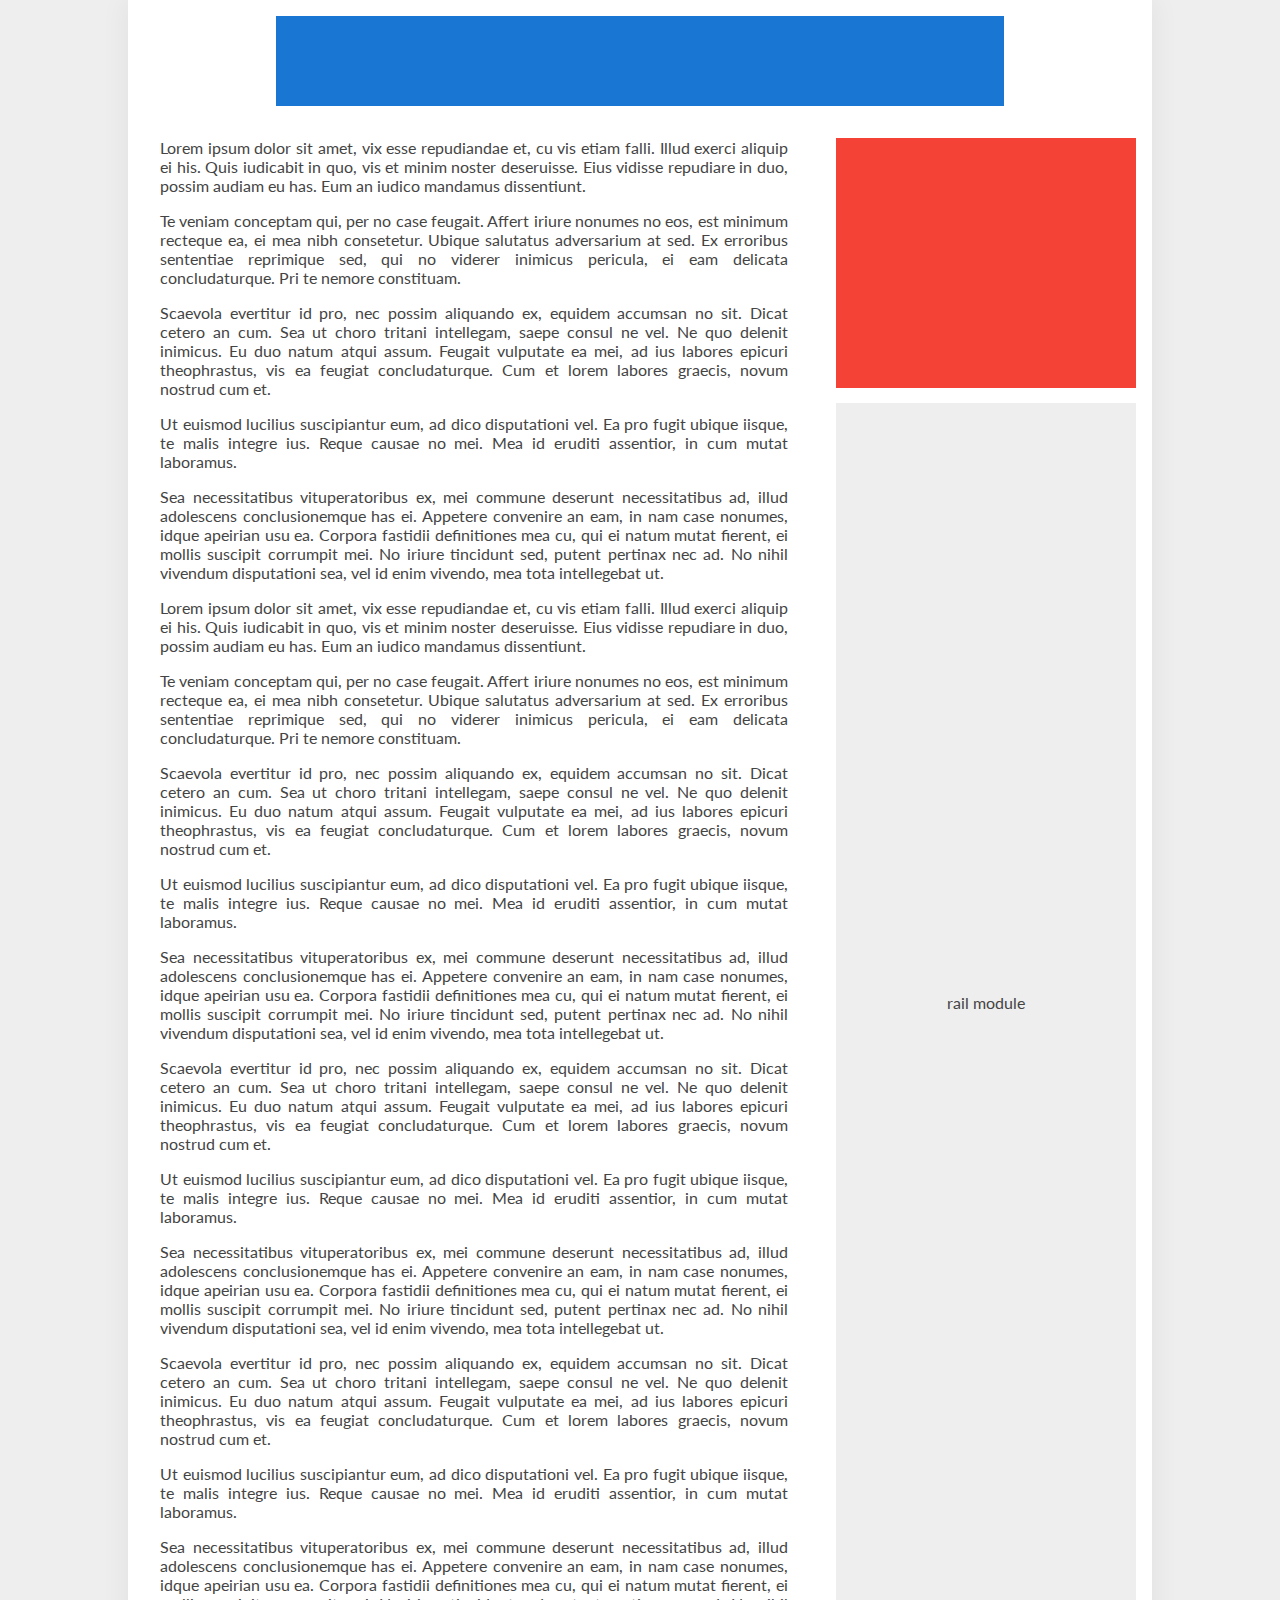
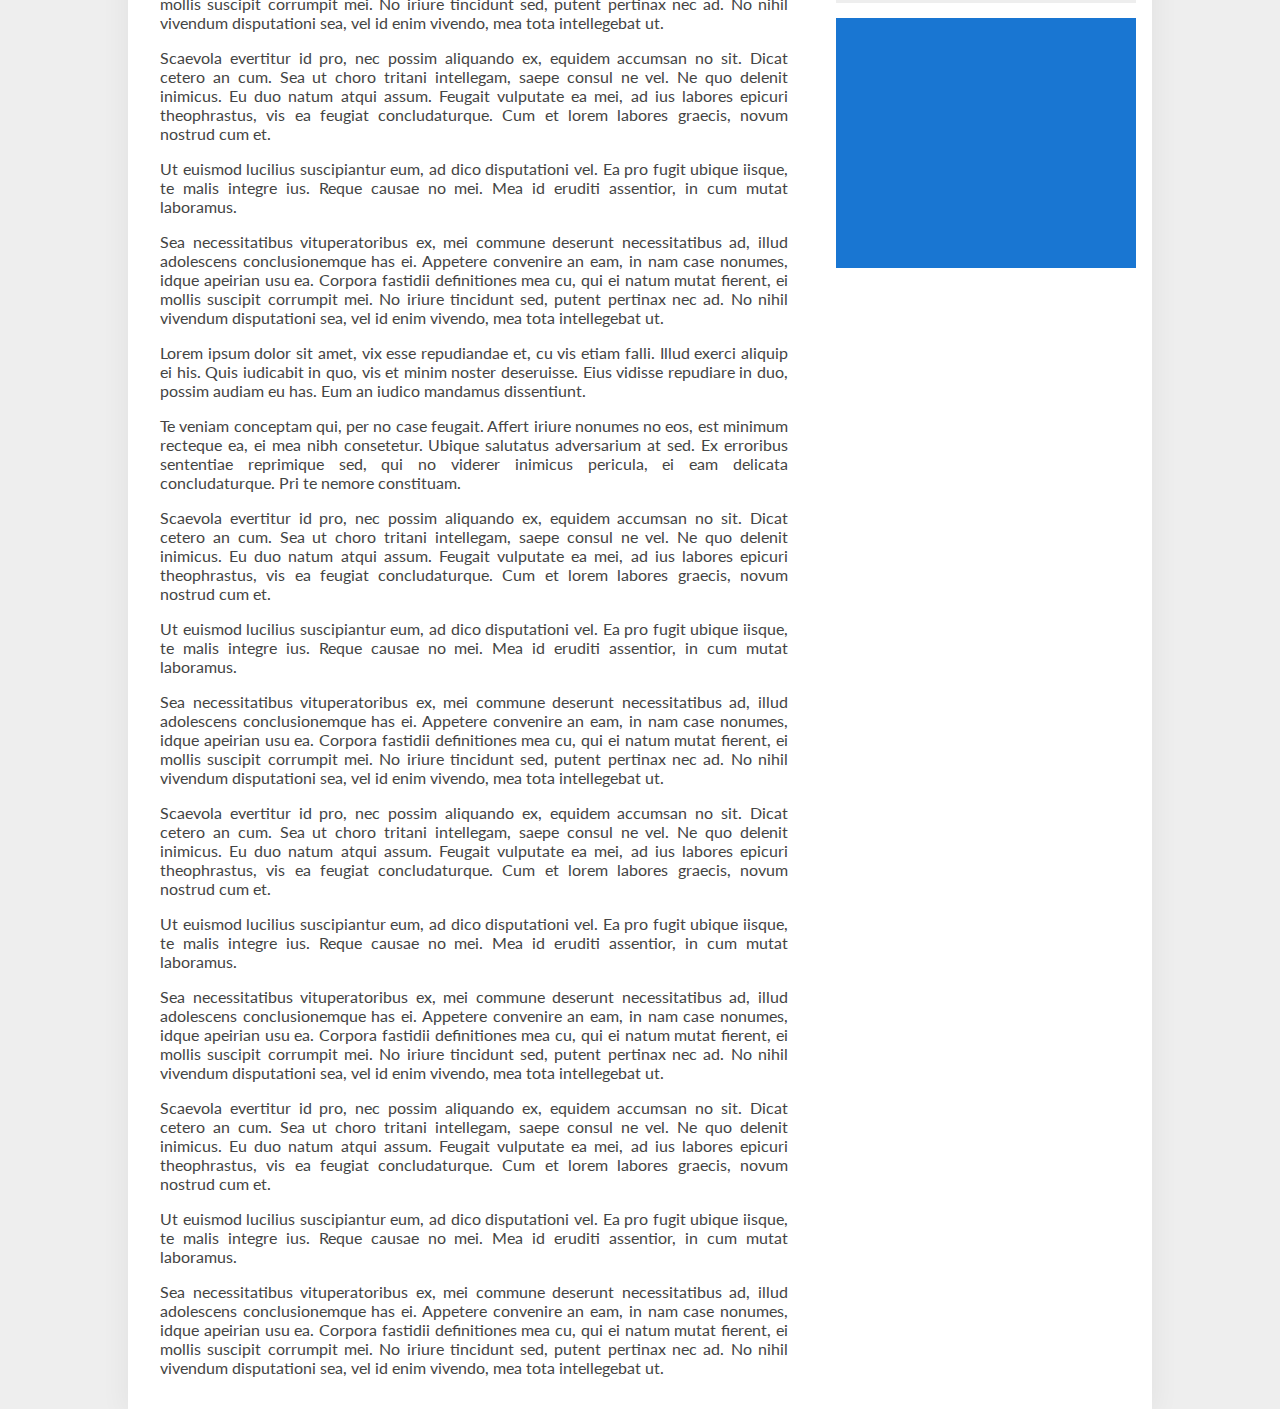
<file: index.html>
<!DOCTYPE html>
<html lang="en">
	<head>
		<meta charset="UTF-8">
		<title>meet.js - ad:tech w Fandom</title>
		<meta name="viewport" content="width=device-width, initial-scale=1.0, minimum-scale=1.0, maximum-scale=1.0">
		<link rel="stylesheet" href="style.css" type="text/css" />
		<script async='async' src='https://www.googletagservices.com/tag/js/gpt.js'></script>
		<script>
  			var googletag = googletag || {};
  			googletag.cmd = googletag.cmd || [];
		</script>
		<script>
			googletag.cmd.push(function() {
				googletag.defineSlot(
                    '/5441/wka.life/_project43//article', 
                    [[728, 90]], 
                    'gpt-top-leaderboard'
                ).addService(googletag.pubads());

				var atfSlot = googletag.defineSlot(
                    '/5441/wka.life/_project43//article', 
                    [[300, 250]], 
                    'gpt-top-boxad'
                ).addService(googletag.pubads());
                atfSlot.setTargeting('position', 'atf');

                var btfSlot = googletag.defineSlot(
                    '/5441/wka.life/_project43//article',
                    [[300, 250]],
                    'gpt-incontent-boxad'
                ).addService(googletag.pubads());
                btfSlot.setTargeting('position', 'btf');

                googletag.defineSlot(
                    '/5441/wka.life/_project43//article',
                    [[1, 1]],
                    'gpt-invisible-slot'
                ).addService(googletag.pubads());

				googletag.pubads().collapseEmptyDivs();
                googletag.pubads().enableSingleRequest();

				googletag.pubads()
					.setTargeting('src', ['gpt'])
					.setTargeting('lang', ['pl'])
					.setTargeting('devbox', ['dev-nandy']);

				googletag.enableServices();
  			});
		</script>
	</head>
	<body>
		<div class="wrapper">
			<header class="header">
				<div id="gpt-top-leaderboard" class="top-leaderboard"></div>
				<script>
					googletag.cmd.push(function() { googletag.display('gpt-top-leaderboard'); });
				</script>
			</header>
			<article class="main">
				<p>Lorem ipsum dolor sit amet, vix esse repudiandae et, cu vis etiam falli. Illud exerci aliquip ei his. Quis iudicabit in quo, vis et minim noster deseruisse. Eius vidisse repudiare in duo, possim audiam eu has. Eum an iudico mandamus dissentiunt.</p>
				<p>Te veniam conceptam qui, per no case feugait. Affert iriure nonumes no eos, est minimum recteque ea, ei mea nibh consetetur. Ubique salutatus adversarium at sed. Ex erroribus sententiae reprimique sed, qui no viderer inimicus pericula, ei eam delicata concludaturque. Pri te nemore constituam.</p>
				<p>Scaevola evertitur id pro, nec possim aliquando ex, equidem accumsan no sit. Dicat cetero an cum. Sea ut choro tritani intellegam, saepe consul ne vel. Ne quo delenit inimicus. Eu duo natum atqui assum. Feugait vulputate ea mei, ad ius labores epicuri theophrastus, vis ea feugiat concludaturque. Cum et lorem labores graecis, novum nostrud cum et.</p>
				<p>Ut euismod lucilius suscipiantur eum, ad dico disputationi vel. Ea pro fugit ubique iisque, te malis integre ius. Reque causae no mei. Mea id eruditi assentior, in cum mutat laboramus.</p>
				<p>Sea necessitatibus vituperatoribus ex, mei commune deserunt necessitatibus ad, illud adolescens conclusionemque has ei. Appetere convenire an eam, in nam case nonumes, idque apeirian usu ea. Corpora fastidii definitiones mea cu, qui ei natum mutat fierent, ei mollis suscipit corrumpit mei. No iriure tincidunt sed, putent pertinax nec ad. No nihil vivendum disputationi sea, vel id enim vivendo, mea tota intellegebat ut.</p>
				<p>Lorem ipsum dolor sit amet, vix esse repudiandae et, cu vis etiam falli. Illud exerci aliquip ei his. Quis iudicabit in quo, vis et minim noster deseruisse. Eius vidisse repudiare in duo, possim audiam eu has. Eum an iudico mandamus dissentiunt.</p>
				<p>Te veniam conceptam qui, per no case feugait. Affert iriure nonumes no eos, est minimum recteque ea, ei mea nibh consetetur. Ubique salutatus adversarium at sed. Ex erroribus sententiae reprimique sed, qui no viderer inimicus pericula, ei eam delicata concludaturque. Pri te nemore constituam.</p>
				<p>Scaevola evertitur id pro, nec possim aliquando ex, equidem accumsan no sit. Dicat cetero an cum. Sea ut choro tritani intellegam, saepe consul ne vel. Ne quo delenit inimicus. Eu duo natum atqui assum. Feugait vulputate ea mei, ad ius labores epicuri theophrastus, vis ea feugiat concludaturque. Cum et lorem labores graecis, novum nostrud cum et.</p>
				<p>Ut euismod lucilius suscipiantur eum, ad dico disputationi vel. Ea pro fugit ubique iisque, te malis integre ius. Reque causae no mei. Mea id eruditi assentior, in cum mutat laboramus.</p>
				<p>Sea necessitatibus vituperatoribus ex, mei commune deserunt necessitatibus ad, illud adolescens conclusionemque has ei. Appetere convenire an eam, in nam case nonumes, idque apeirian usu ea. Corpora fastidii definitiones mea cu, qui ei natum mutat fierent, ei mollis suscipit corrumpit mei. No iriure tincidunt sed, putent pertinax nec ad. No nihil vivendum disputationi sea, vel id enim vivendo, mea tota intellegebat ut.</p>
				<p>Scaevola evertitur id pro, nec possim aliquando ex, equidem accumsan no sit. Dicat cetero an cum. Sea ut choro tritani intellegam, saepe consul ne vel. Ne quo delenit inimicus. Eu duo natum atqui assum. Feugait vulputate ea mei, ad ius labores epicuri theophrastus, vis ea feugiat concludaturque. Cum et lorem labores graecis, novum nostrud cum et.</p>
				<p>Ut euismod lucilius suscipiantur eum, ad dico disputationi vel. Ea pro fugit ubique iisque, te malis integre ius. Reque causae no mei. Mea id eruditi assentior, in cum mutat laboramus.</p>
				<p>Sea necessitatibus vituperatoribus ex, mei commune deserunt necessitatibus ad, illud adolescens conclusionemque has ei. Appetere convenire an eam, in nam case nonumes, idque apeirian usu ea. Corpora fastidii definitiones mea cu, qui ei natum mutat fierent, ei mollis suscipit corrumpit mei. No iriure tincidunt sed, putent pertinax nec ad. No nihil vivendum disputationi sea, vel id enim vivendo, mea tota intellegebat ut.</p>
				<p>Scaevola evertitur id pro, nec possim aliquando ex, equidem accumsan no sit. Dicat cetero an cum. Sea ut choro tritani intellegam, saepe consul ne vel. Ne quo delenit inimicus. Eu duo natum atqui assum. Feugait vulputate ea mei, ad ius labores epicuri theophrastus, vis ea feugiat concludaturque. Cum et lorem labores graecis, novum nostrud cum et.</p>
				<p>Ut euismod lucilius suscipiantur eum, ad dico disputationi vel. Ea pro fugit ubique iisque, te malis integre ius. Reque causae no mei. Mea id eruditi assentior, in cum mutat laboramus.</p>
				<p>Sea necessitatibus vituperatoribus ex, mei commune deserunt necessitatibus ad, illud adolescens conclusionemque has ei. Appetere convenire an eam, in nam case nonumes, idque apeirian usu ea. Corpora fastidii definitiones mea cu, qui ei natum mutat fierent, ei mollis suscipit corrumpit mei. No iriure tincidunt sed, putent pertinax nec ad. No nihil vivendum disputationi sea, vel id enim vivendo, mea tota intellegebat ut.</p>
				<p>Scaevola evertitur id pro, nec possim aliquando ex, equidem accumsan no sit. Dicat cetero an cum. Sea ut choro tritani intellegam, saepe consul ne vel. Ne quo delenit inimicus. Eu duo natum atqui assum. Feugait vulputate ea mei, ad ius labores epicuri theophrastus, vis ea feugiat concludaturque. Cum et lorem labores graecis, novum nostrud cum et.</p>
				<p>Ut euismod lucilius suscipiantur eum, ad dico disputationi vel. Ea pro fugit ubique iisque, te malis integre ius. Reque causae no mei. Mea id eruditi assentior, in cum mutat laboramus.</p>
				<p>Sea necessitatibus vituperatoribus ex, mei commune deserunt necessitatibus ad, illud adolescens conclusionemque has ei. Appetere convenire an eam, in nam case nonumes, idque apeirian usu ea. Corpora fastidii definitiones mea cu, qui ei natum mutat fierent, ei mollis suscipit corrumpit mei. No iriure tincidunt sed, putent pertinax nec ad. No nihil vivendum disputationi sea, vel id enim vivendo, mea tota intellegebat ut.</p>
				<p>Lorem ipsum dolor sit amet, vix esse repudiandae et, cu vis etiam falli. Illud exerci aliquip ei his. Quis iudicabit in quo, vis et minim noster deseruisse. Eius vidisse repudiare in duo, possim audiam eu has. Eum an iudico mandamus dissentiunt.</p>
				<p>Te veniam conceptam qui, per no case feugait. Affert iriure nonumes no eos, est minimum recteque ea, ei mea nibh consetetur. Ubique salutatus adversarium at sed. Ex erroribus sententiae reprimique sed, qui no viderer inimicus pericula, ei eam delicata concludaturque. Pri te nemore constituam.</p>
				<p>Scaevola evertitur id pro, nec possim aliquando ex, equidem accumsan no sit. Dicat cetero an cum. Sea ut choro tritani intellegam, saepe consul ne vel. Ne quo delenit inimicus. Eu duo natum atqui assum. Feugait vulputate ea mei, ad ius labores epicuri theophrastus, vis ea feugiat concludaturque. Cum et lorem labores graecis, novum nostrud cum et.</p>
				<p>Ut euismod lucilius suscipiantur eum, ad dico disputationi vel. Ea pro fugit ubique iisque, te malis integre ius. Reque causae no mei. Mea id eruditi assentior, in cum mutat laboramus.</p>
				<p>Sea necessitatibus vituperatoribus ex, mei commune deserunt necessitatibus ad, illud adolescens conclusionemque has ei. Appetere convenire an eam, in nam case nonumes, idque apeirian usu ea. Corpora fastidii definitiones mea cu, qui ei natum mutat fierent, ei mollis suscipit corrumpit mei. No iriure tincidunt sed, putent pertinax nec ad. No nihil vivendum disputationi sea, vel id enim vivendo, mea tota intellegebat ut.</p>
				<p>Scaevola evertitur id pro, nec possim aliquando ex, equidem accumsan no sit. Dicat cetero an cum. Sea ut choro tritani intellegam, saepe consul ne vel. Ne quo delenit inimicus. Eu duo natum atqui assum. Feugait vulputate ea mei, ad ius labores epicuri theophrastus, vis ea feugiat concludaturque. Cum et lorem labores graecis, novum nostrud cum et.</p>
				<p>Ut euismod lucilius suscipiantur eum, ad dico disputationi vel. Ea pro fugit ubique iisque, te malis integre ius. Reque causae no mei. Mea id eruditi assentior, in cum mutat laboramus.</p>
				<p>Sea necessitatibus vituperatoribus ex, mei commune deserunt necessitatibus ad, illud adolescens conclusionemque has ei. Appetere convenire an eam, in nam case nonumes, idque apeirian usu ea. Corpora fastidii definitiones mea cu, qui ei natum mutat fierent, ei mollis suscipit corrumpit mei. No iriure tincidunt sed, putent pertinax nec ad. No nihil vivendum disputationi sea, vel id enim vivendo, mea tota intellegebat ut.</p>
				<p>Scaevola evertitur id pro, nec possim aliquando ex, equidem accumsan no sit. Dicat cetero an cum. Sea ut choro tritani intellegam, saepe consul ne vel. Ne quo delenit inimicus. Eu duo natum atqui assum. Feugait vulputate ea mei, ad ius labores epicuri theophrastus, vis ea feugiat concludaturque. Cum et lorem labores graecis, novum nostrud cum et.</p>
				<p>Ut euismod lucilius suscipiantur eum, ad dico disputationi vel. Ea pro fugit ubique iisque, te malis integre ius. Reque causae no mei. Mea id eruditi assentior, in cum mutat laboramus.</p>
				<p>Sea necessitatibus vituperatoribus ex, mei commune deserunt necessitatibus ad, illud adolescens conclusionemque has ei. Appetere convenire an eam, in nam case nonumes, idque apeirian usu ea. Corpora fastidii definitiones mea cu, qui ei natum mutat fierent, ei mollis suscipit corrumpit mei. No iriure tincidunt sed, putent pertinax nec ad. No nihil vivendum disputationi sea, vel id enim vivendo, mea tota intellegebat ut.</p>
			</article>
			<aside class="aside">
				<div id="gpt-top-boxad" class="top-boxad"></div>
				<script>
                                        googletag.cmd.push(function() { googletag.display('gpt-top-boxad'); });
                                </script>
				<div class="rail-module">rail module</div>
				<div id="gpt-incontent-boxad" class="incontent-boxad floating pinned-top"></div>
                <script>
                    googletag.cmd.push(function() { googletag.display('gpt-incontent-boxad'); });
                </script>
			</aside>
		</div>
        <div id="gpt-invisible-slot"></div>
        <script>
            googletag.cmd.push(function() { googletag.display('gpt-invisible-slot'); });
        </script>
	</body>
    <script>
        window.addEventListener("message", function (event) {
            try {
                var massage = JSON.parse(event.data);
                if(massage.message === "changeBgColor" && massage.color) {
                    document.body.style.backgroundColor = massage.color;
                }
            } catch(e) {}
        }, false);
    </script>
</html>
</file>
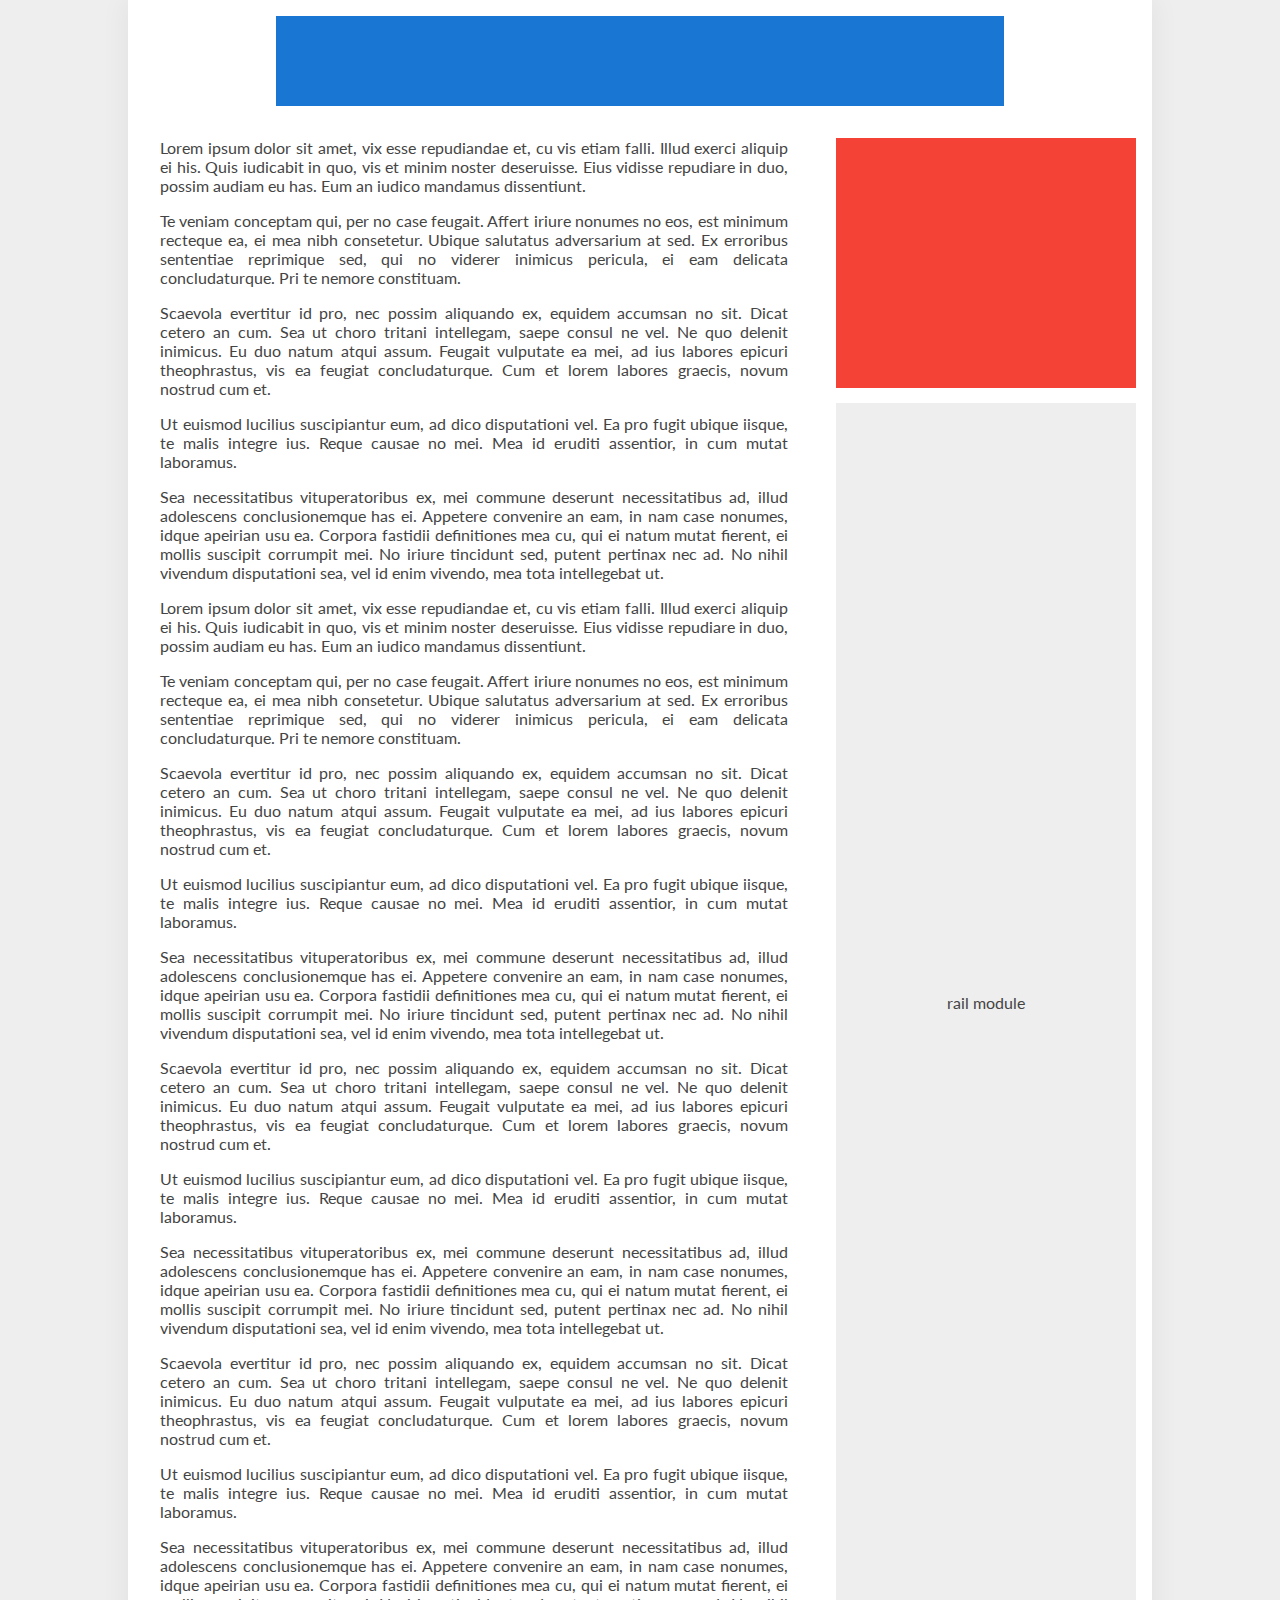
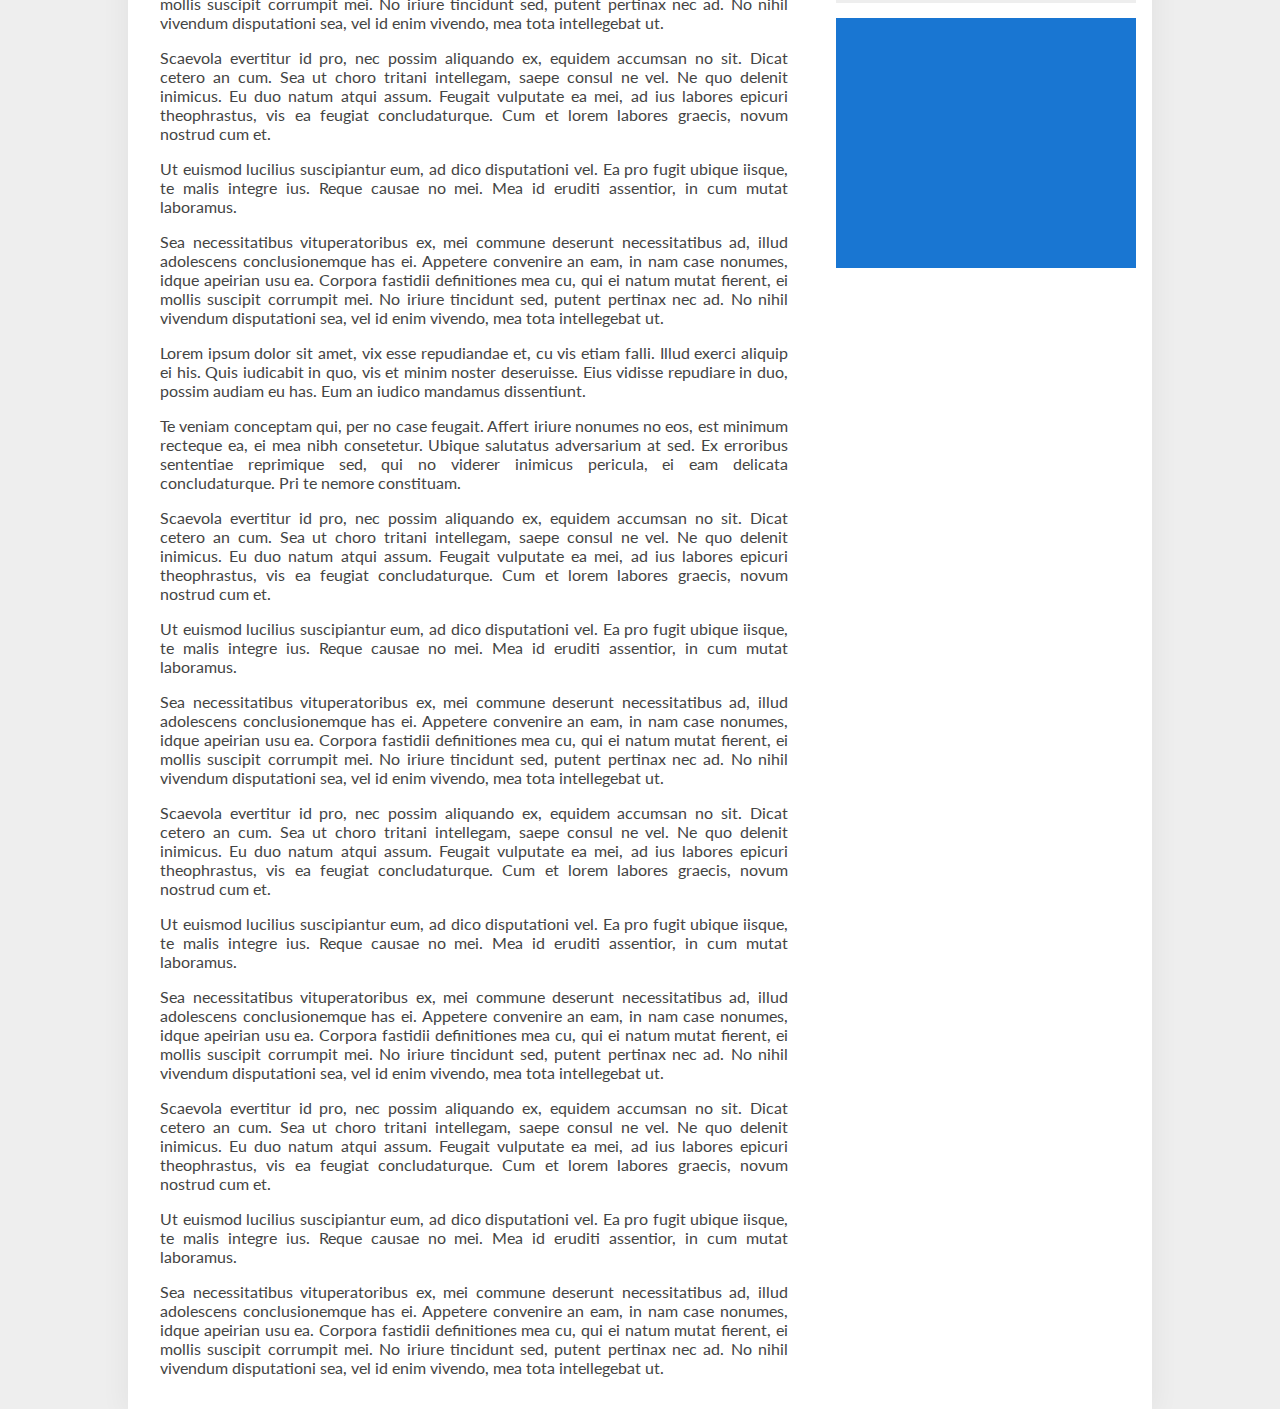
<file: collapse.html>
<!DOCTYPE html>
<html lang="en">
	<head>
		<meta charset="UTF-8">
		<title>meet.js - ad:tech w Fandom</title>
		<meta name="viewport" content="width=device-width, initial-scale=1.0, minimum-scale=1.0, maximum-scale=1.0">
		<link rel="stylesheet" href="style.css" type="text/css" />
		<script async='async' src='https://www.googletagservices.com/tag/js/gpt.js'></script>
		<script>
  			var googletag = googletag || {};
  			googletag.cmd = googletag.cmd || [];
		</script>
		<script>
			googletag.cmd.push(function() {
				googletag.defineSlot(
                                        '/5441/wka.life/_project43//article', 
                                        [[728, 90]], 
                                        'gpt-top-leaderboard'
                                ).addService(googletag.pubads());

				googletag.defineSlot(
                                        '/5441/wka.life/_project43//article', 
                                        [[728, 90]], 
                                        'gpt-top-boxad'
                                ).addService(googletag.pubads());

				googletag.pubads().collapseEmptyDivs();

				googletag.pubads()
					.setTargeting('src', ['gpt'])
					.setTargeting('lang', ['pl'])
					.setTargeting('devbox', ['dev-nandy']);

				googletag.enableServices();
  			});
		</script>
	</head>
	<body>
		<div class="wrapper">
			<header class="header">
				<div id="gpt-top-leaderboard" class="top-leaderboard"></div>
				<script>
					googletag.cmd.push(function() { googletag.display('gpt-top-leaderboard'); });
				</script>
			</header>
			<article class="main">
				<p>Lorem ipsum dolor sit amet, vix esse repudiandae et, cu vis etiam falli. Illud exerci aliquip ei his. Quis iudicabit in quo, vis et minim noster deseruisse. Eius vidisse repudiare in duo, possim audiam eu has. Eum an iudico mandamus dissentiunt.</p>
				<p>Te veniam conceptam qui, per no case feugait. Affert iriure nonumes no eos, est minimum recteque ea, ei mea nibh consetetur. Ubique salutatus adversarium at sed. Ex erroribus sententiae reprimique sed, qui no viderer inimicus pericula, ei eam delicata concludaturque. Pri te nemore constituam.</p>
				<p>Scaevola evertitur id pro, nec possim aliquando ex, equidem accumsan no sit. Dicat cetero an cum. Sea ut choro tritani intellegam, saepe consul ne vel. Ne quo delenit inimicus. Eu duo natum atqui assum. Feugait vulputate ea mei, ad ius labores epicuri theophrastus, vis ea feugiat concludaturque. Cum et lorem labores graecis, novum nostrud cum et.</p>
				<p>Ut euismod lucilius suscipiantur eum, ad dico disputationi vel. Ea pro fugit ubique iisque, te malis integre ius. Reque causae no mei. Mea id eruditi assentior, in cum mutat laboramus.</p>
				<p>Sea necessitatibus vituperatoribus ex, mei commune deserunt necessitatibus ad, illud adolescens conclusionemque has ei. Appetere convenire an eam, in nam case nonumes, idque apeirian usu ea. Corpora fastidii definitiones mea cu, qui ei natum mutat fierent, ei mollis suscipit corrumpit mei. No iriure tincidunt sed, putent pertinax nec ad. No nihil vivendum disputationi sea, vel id enim vivendo, mea tota intellegebat ut.</p>
				<p>Lorem ipsum dolor sit amet, vix esse repudiandae et, cu vis etiam falli. Illud exerci aliquip ei his. Quis iudicabit in quo, vis et minim noster deseruisse. Eius vidisse repudiare in duo, possim audiam eu has. Eum an iudico mandamus dissentiunt.</p>
				<p>Te veniam conceptam qui, per no case feugait. Affert iriure nonumes no eos, est minimum recteque ea, ei mea nibh consetetur. Ubique salutatus adversarium at sed. Ex erroribus sententiae reprimique sed, qui no viderer inimicus pericula, ei eam delicata concludaturque. Pri te nemore constituam.</p>
				<p>Scaevola evertitur id pro, nec possim aliquando ex, equidem accumsan no sit. Dicat cetero an cum. Sea ut choro tritani intellegam, saepe consul ne vel. Ne quo delenit inimicus. Eu duo natum atqui assum. Feugait vulputate ea mei, ad ius labores epicuri theophrastus, vis ea feugiat concludaturque. Cum et lorem labores graecis, novum nostrud cum et.</p>
				<p>Ut euismod lucilius suscipiantur eum, ad dico disputationi vel. Ea pro fugit ubique iisque, te malis integre ius. Reque causae no mei. Mea id eruditi assentior, in cum mutat laboramus.</p>
				<p>Sea necessitatibus vituperatoribus ex, mei commune deserunt necessitatibus ad, illud adolescens conclusionemque has ei. Appetere convenire an eam, in nam case nonumes, idque apeirian usu ea. Corpora fastidii definitiones mea cu, qui ei natum mutat fierent, ei mollis suscipit corrumpit mei. No iriure tincidunt sed, putent pertinax nec ad. No nihil vivendum disputationi sea, vel id enim vivendo, mea tota intellegebat ut.</p>
				<p>Scaevola evertitur id pro, nec possim aliquando ex, equidem accumsan no sit. Dicat cetero an cum. Sea ut choro tritani intellegam, saepe consul ne vel. Ne quo delenit inimicus. Eu duo natum atqui assum. Feugait vulputate ea mei, ad ius labores epicuri theophrastus, vis ea feugiat concludaturque. Cum et lorem labores graecis, novum nostrud cum et.</p>
				<p>Ut euismod lucilius suscipiantur eum, ad dico disputationi vel. Ea pro fugit ubique iisque, te malis integre ius. Reque causae no mei. Mea id eruditi assentior, in cum mutat laboramus.</p>
				<p>Sea necessitatibus vituperatoribus ex, mei commune deserunt necessitatibus ad, illud adolescens conclusionemque has ei. Appetere convenire an eam, in nam case nonumes, idque apeirian usu ea. Corpora fastidii definitiones mea cu, qui ei natum mutat fierent, ei mollis suscipit corrumpit mei. No iriure tincidunt sed, putent pertinax nec ad. No nihil vivendum disputationi sea, vel id enim vivendo, mea tota intellegebat ut.</p>
				<p>Scaevola evertitur id pro, nec possim aliquando ex, equidem accumsan no sit. Dicat cetero an cum. Sea ut choro tritani intellegam, saepe consul ne vel. Ne quo delenit inimicus. Eu duo natum atqui assum. Feugait vulputate ea mei, ad ius labores epicuri theophrastus, vis ea feugiat concludaturque. Cum et lorem labores graecis, novum nostrud cum et.</p>
				<p>Ut euismod lucilius suscipiantur eum, ad dico disputationi vel. Ea pro fugit ubique iisque, te malis integre ius. Reque causae no mei. Mea id eruditi assentior, in cum mutat laboramus.</p>
				<p>Sea necessitatibus vituperatoribus ex, mei commune deserunt necessitatibus ad, illud adolescens conclusionemque has ei. Appetere convenire an eam, in nam case nonumes, idque apeirian usu ea. Corpora fastidii definitiones mea cu, qui ei natum mutat fierent, ei mollis suscipit corrumpit mei. No iriure tincidunt sed, putent pertinax nec ad. No nihil vivendum disputationi sea, vel id enim vivendo, mea tota intellegebat ut.</p>
				<p>Scaevola evertitur id pro, nec possim aliquando ex, equidem accumsan no sit. Dicat cetero an cum. Sea ut choro tritani intellegam, saepe consul ne vel. Ne quo delenit inimicus. Eu duo natum atqui assum. Feugait vulputate ea mei, ad ius labores epicuri theophrastus, vis ea feugiat concludaturque. Cum et lorem labores graecis, novum nostrud cum et.</p>
				<p>Ut euismod lucilius suscipiantur eum, ad dico disputationi vel. Ea pro fugit ubique iisque, te malis integre ius. Reque causae no mei. Mea id eruditi assentior, in cum mutat laboramus.</p>
				<p>Sea necessitatibus vituperatoribus ex, mei commune deserunt necessitatibus ad, illud adolescens conclusionemque has ei. Appetere convenire an eam, in nam case nonumes, idque apeirian usu ea. Corpora fastidii definitiones mea cu, qui ei natum mutat fierent, ei mollis suscipit corrumpit mei. No iriure tincidunt sed, putent pertinax nec ad. No nihil vivendum disputationi sea, vel id enim vivendo, mea tota intellegebat ut.</p>
				<p>Lorem ipsum dolor sit amet, vix esse repudiandae et, cu vis etiam falli. Illud exerci aliquip ei his. Quis iudicabit in quo, vis et minim noster deseruisse. Eius vidisse repudiare in duo, possim audiam eu has. Eum an iudico mandamus dissentiunt.</p>
				<p>Te veniam conceptam qui, per no case feugait. Affert iriure nonumes no eos, est minimum recteque ea, ei mea nibh consetetur. Ubique salutatus adversarium at sed. Ex erroribus sententiae reprimique sed, qui no viderer inimicus pericula, ei eam delicata concludaturque. Pri te nemore constituam.</p>
				<p>Scaevola evertitur id pro, nec possim aliquando ex, equidem accumsan no sit. Dicat cetero an cum. Sea ut choro tritani intellegam, saepe consul ne vel. Ne quo delenit inimicus. Eu duo natum atqui assum. Feugait vulputate ea mei, ad ius labores epicuri theophrastus, vis ea feugiat concludaturque. Cum et lorem labores graecis, novum nostrud cum et.</p>
				<p>Ut euismod lucilius suscipiantur eum, ad dico disputationi vel. Ea pro fugit ubique iisque, te malis integre ius. Reque causae no mei. Mea id eruditi assentior, in cum mutat laboramus.</p>
				<p>Sea necessitatibus vituperatoribus ex, mei commune deserunt necessitatibus ad, illud adolescens conclusionemque has ei. Appetere convenire an eam, in nam case nonumes, idque apeirian usu ea. Corpora fastidii definitiones mea cu, qui ei natum mutat fierent, ei mollis suscipit corrumpit mei. No iriure tincidunt sed, putent pertinax nec ad. No nihil vivendum disputationi sea, vel id enim vivendo, mea tota intellegebat ut.</p>
				<p>Scaevola evertitur id pro, nec possim aliquando ex, equidem accumsan no sit. Dicat cetero an cum. Sea ut choro tritani intellegam, saepe consul ne vel. Ne quo delenit inimicus. Eu duo natum atqui assum. Feugait vulputate ea mei, ad ius labores epicuri theophrastus, vis ea feugiat concludaturque. Cum et lorem labores graecis, novum nostrud cum et.</p>
				<p>Ut euismod lucilius suscipiantur eum, ad dico disputationi vel. Ea pro fugit ubique iisque, te malis integre ius. Reque causae no mei. Mea id eruditi assentior, in cum mutat laboramus.</p>
				<p>Sea necessitatibus vituperatoribus ex, mei commune deserunt necessitatibus ad, illud adolescens conclusionemque has ei. Appetere convenire an eam, in nam case nonumes, idque apeirian usu ea. Corpora fastidii definitiones mea cu, qui ei natum mutat fierent, ei mollis suscipit corrumpit mei. No iriure tincidunt sed, putent pertinax nec ad. No nihil vivendum disputationi sea, vel id enim vivendo, mea tota intellegebat ut.</p>
				<p>Scaevola evertitur id pro, nec possim aliquando ex, equidem accumsan no sit. Dicat cetero an cum. Sea ut choro tritani intellegam, saepe consul ne vel. Ne quo delenit inimicus. Eu duo natum atqui assum. Feugait vulputate ea mei, ad ius labores epicuri theophrastus, vis ea feugiat concludaturque. Cum et lorem labores graecis, novum nostrud cum et.</p>
				<p>Ut euismod lucilius suscipiantur eum, ad dico disputationi vel. Ea pro fugit ubique iisque, te malis integre ius. Reque causae no mei. Mea id eruditi assentior, in cum mutat laboramus.</p>
				<p>Sea necessitatibus vituperatoribus ex, mei commune deserunt necessitatibus ad, illud adolescens conclusionemque has ei. Appetere convenire an eam, in nam case nonumes, idque apeirian usu ea. Corpora fastidii definitiones mea cu, qui ei natum mutat fierent, ei mollis suscipit corrumpit mei. No iriure tincidunt sed, putent pertinax nec ad. No nihil vivendum disputationi sea, vel id enim vivendo, mea tota intellegebat ut.</p>
			</article>
			<aside class="aside">
				<div id="gpt-top-boxad" class="top-boxad"></div>
				<script>
                                        googletag.cmd.push(function() { googletag.display('gpt-top-boxad'); });
                                </script>
				<div class="rail-module">rail module</div>
				<div id="gpt-incontent-boxad" class="incontent-boxad floating pinned-top"></div>
			</aside>
		</div>
	</body>
</html>
</file>
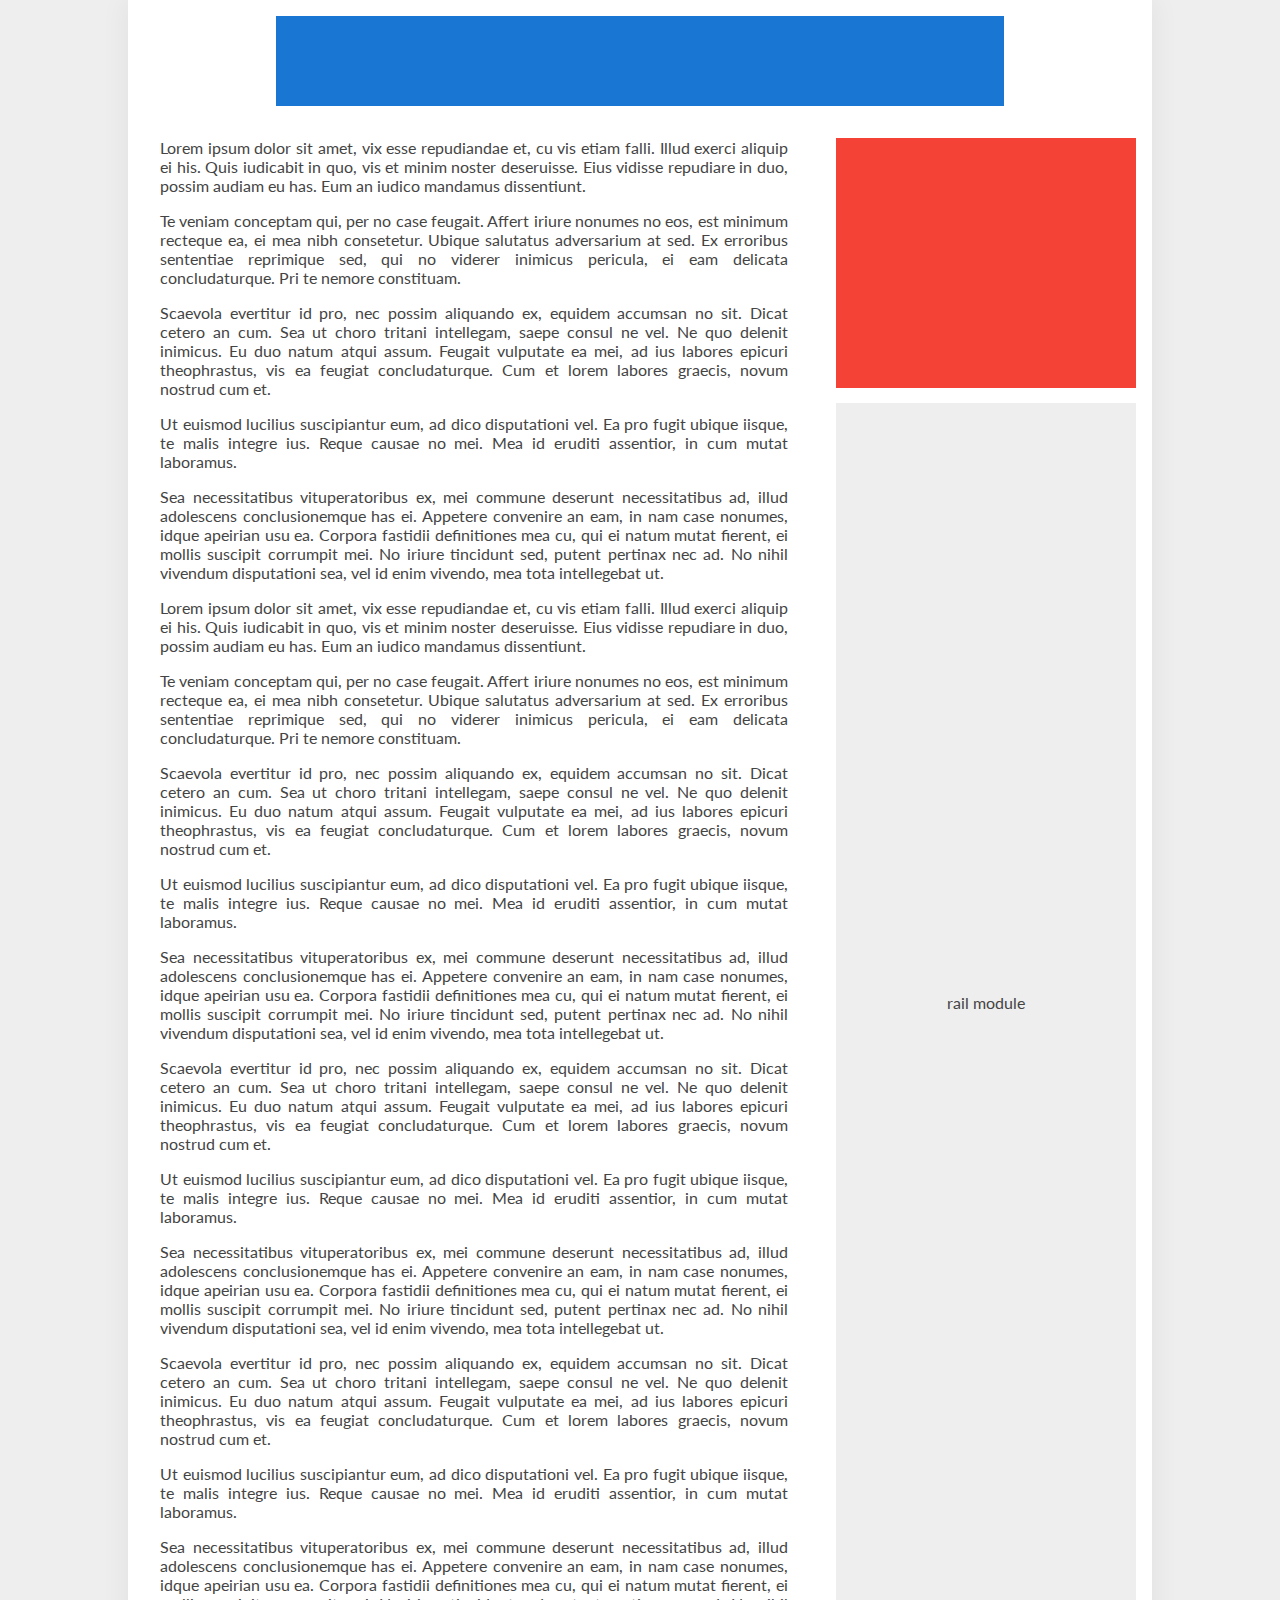
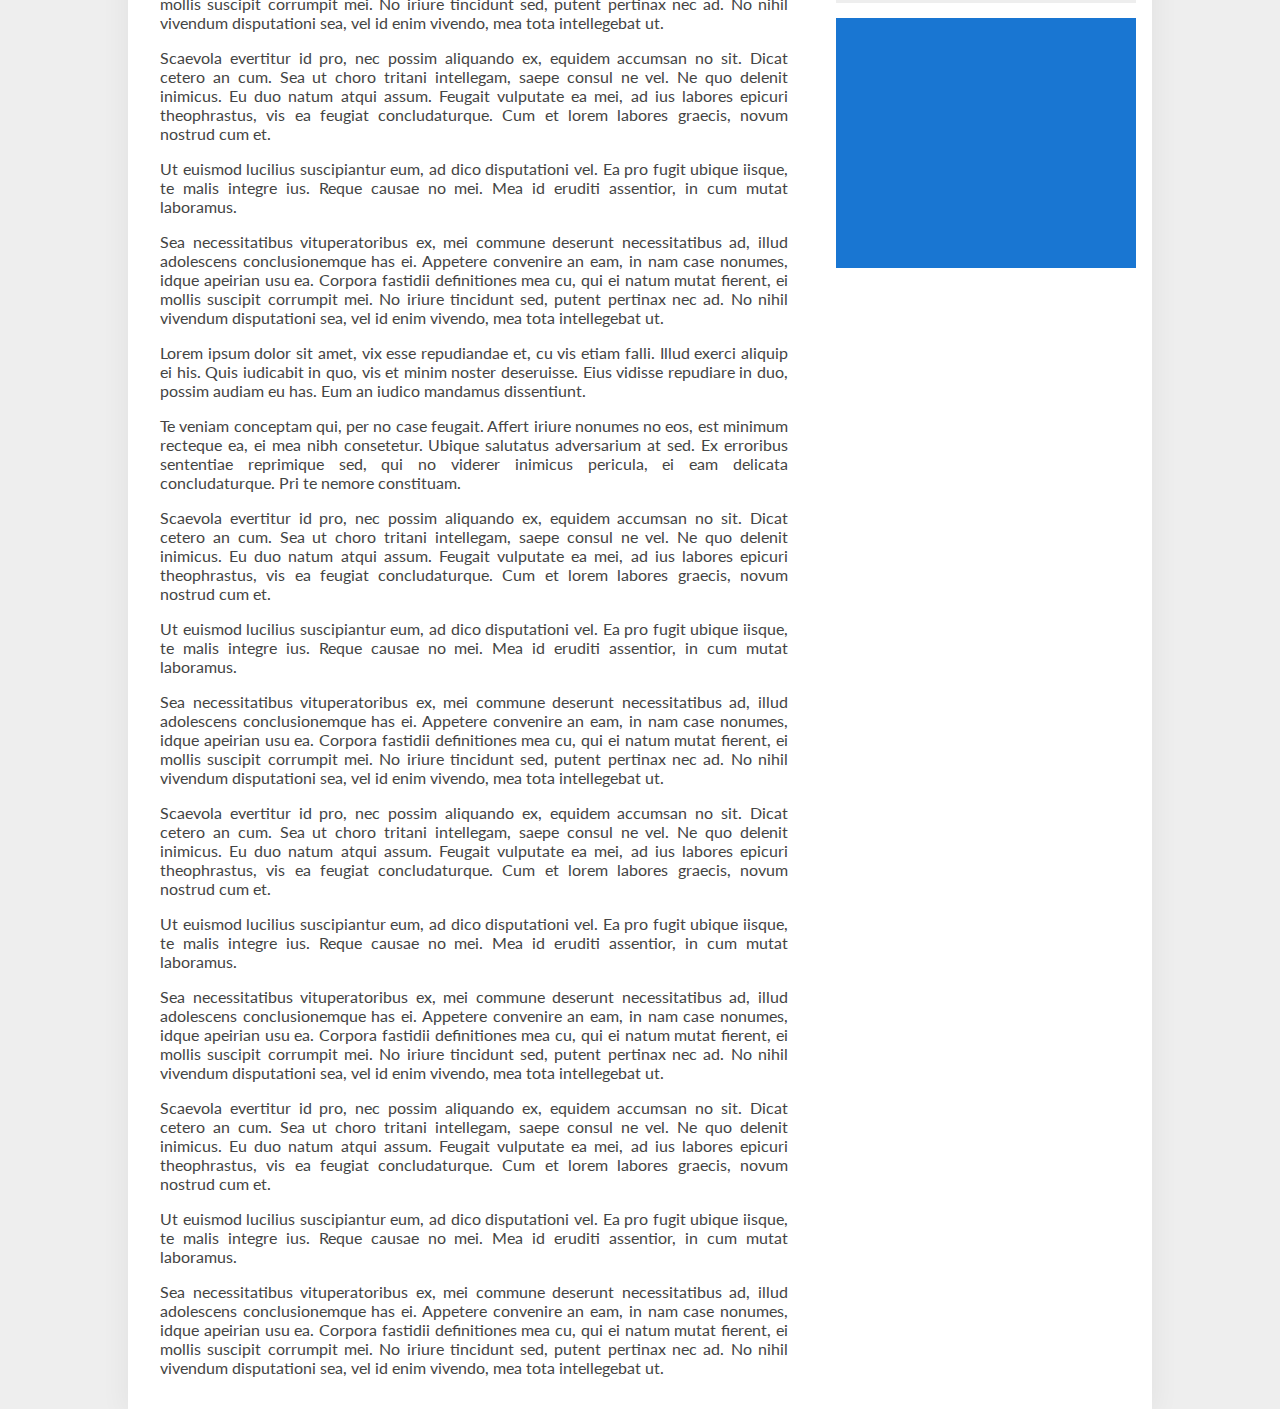
<file: init.html>
<!DOCTYPE html>
<html lang="en">
	<head>
		<meta charset="UTF-8">
		<title>meet.js - ad:tech w Fandom</title>
		<meta name="viewport" content="width=device-width, initial-scale=1.0, minimum-scale=1.0, maximum-scale=1.0">
		<link rel="stylesheet" href="style.css" type="text/css" />
	</head>
	<body>
		<div class="wrapper">
			<header class="header">
				<div id="gpt-top-leaderboard" class="top-leaderboard"></div>
			</header>
			<article class="main">
				<p>Lorem ipsum dolor sit amet, vix esse repudiandae et, cu vis etiam falli. Illud exerci aliquip ei his. Quis iudicabit in quo, vis et minim noster deseruisse. Eius vidisse repudiare in duo, possim audiam eu has. Eum an iudico mandamus dissentiunt.</p>
				<p>Te veniam conceptam qui, per no case feugait. Affert iriure nonumes no eos, est minimum recteque ea, ei mea nibh consetetur. Ubique salutatus adversarium at sed. Ex erroribus sententiae reprimique sed, qui no viderer inimicus pericula, ei eam delicata concludaturque. Pri te nemore constituam.</p>
				<p>Scaevola evertitur id pro, nec possim aliquando ex, equidem accumsan no sit. Dicat cetero an cum. Sea ut choro tritani intellegam, saepe consul ne vel. Ne quo delenit inimicus. Eu duo natum atqui assum. Feugait vulputate ea mei, ad ius labores epicuri theophrastus, vis ea feugiat concludaturque. Cum et lorem labores graecis, novum nostrud cum et.</p>
				<p>Ut euismod lucilius suscipiantur eum, ad dico disputationi vel. Ea pro fugit ubique iisque, te malis integre ius. Reque causae no mei. Mea id eruditi assentior, in cum mutat laboramus.</p>
				<p>Sea necessitatibus vituperatoribus ex, mei commune deserunt necessitatibus ad, illud adolescens conclusionemque has ei. Appetere convenire an eam, in nam case nonumes, idque apeirian usu ea. Corpora fastidii definitiones mea cu, qui ei natum mutat fierent, ei mollis suscipit corrumpit mei. No iriure tincidunt sed, putent pertinax nec ad. No nihil vivendum disputationi sea, vel id enim vivendo, mea tota intellegebat ut.</p>
				<p>Lorem ipsum dolor sit amet, vix esse repudiandae et, cu vis etiam falli. Illud exerci aliquip ei his. Quis iudicabit in quo, vis et minim noster deseruisse. Eius vidisse repudiare in duo, possim audiam eu has. Eum an iudico mandamus dissentiunt.</p>
				<p>Te veniam conceptam qui, per no case feugait. Affert iriure nonumes no eos, est minimum recteque ea, ei mea nibh consetetur. Ubique salutatus adversarium at sed. Ex erroribus sententiae reprimique sed, qui no viderer inimicus pericula, ei eam delicata concludaturque. Pri te nemore constituam.</p>
				<p>Scaevola evertitur id pro, nec possim aliquando ex, equidem accumsan no sit. Dicat cetero an cum. Sea ut choro tritani intellegam, saepe consul ne vel. Ne quo delenit inimicus. Eu duo natum atqui assum. Feugait vulputate ea mei, ad ius labores epicuri theophrastus, vis ea feugiat concludaturque. Cum et lorem labores graecis, novum nostrud cum et.</p>
				<p>Ut euismod lucilius suscipiantur eum, ad dico disputationi vel. Ea pro fugit ubique iisque, te malis integre ius. Reque causae no mei. Mea id eruditi assentior, in cum mutat laboramus.</p>
				<p>Sea necessitatibus vituperatoribus ex, mei commune deserunt necessitatibus ad, illud adolescens conclusionemque has ei. Appetere convenire an eam, in nam case nonumes, idque apeirian usu ea. Corpora fastidii definitiones mea cu, qui ei natum mutat fierent, ei mollis suscipit corrumpit mei. No iriure tincidunt sed, putent pertinax nec ad. No nihil vivendum disputationi sea, vel id enim vivendo, mea tota intellegebat ut.</p>
				<p>Scaevola evertitur id pro, nec possim aliquando ex, equidem accumsan no sit. Dicat cetero an cum. Sea ut choro tritani intellegam, saepe consul ne vel. Ne quo delenit inimicus. Eu duo natum atqui assum. Feugait vulputate ea mei, ad ius labores epicuri theophrastus, vis ea feugiat concludaturque. Cum et lorem labores graecis, novum nostrud cum et.</p>
				<p>Ut euismod lucilius suscipiantur eum, ad dico disputationi vel. Ea pro fugit ubique iisque, te malis integre ius. Reque causae no mei. Mea id eruditi assentior, in cum mutat laboramus.</p>
				<p>Sea necessitatibus vituperatoribus ex, mei commune deserunt necessitatibus ad, illud adolescens conclusionemque has ei. Appetere convenire an eam, in nam case nonumes, idque apeirian usu ea. Corpora fastidii definitiones mea cu, qui ei natum mutat fierent, ei mollis suscipit corrumpit mei. No iriure tincidunt sed, putent pertinax nec ad. No nihil vivendum disputationi sea, vel id enim vivendo, mea tota intellegebat ut.</p>
				<p>Scaevola evertitur id pro, nec possim aliquando ex, equidem accumsan no sit. Dicat cetero an cum. Sea ut choro tritani intellegam, saepe consul ne vel. Ne quo delenit inimicus. Eu duo natum atqui assum. Feugait vulputate ea mei, ad ius labores epicuri theophrastus, vis ea feugiat concludaturque. Cum et lorem labores graecis, novum nostrud cum et.</p>
				<p>Ut euismod lucilius suscipiantur eum, ad dico disputationi vel. Ea pro fugit ubique iisque, te malis integre ius. Reque causae no mei. Mea id eruditi assentior, in cum mutat laboramus.</p>
				<p>Sea necessitatibus vituperatoribus ex, mei commune deserunt necessitatibus ad, illud adolescens conclusionemque has ei. Appetere convenire an eam, in nam case nonumes, idque apeirian usu ea. Corpora fastidii definitiones mea cu, qui ei natum mutat fierent, ei mollis suscipit corrumpit mei. No iriure tincidunt sed, putent pertinax nec ad. No nihil vivendum disputationi sea, vel id enim vivendo, mea tota intellegebat ut.</p>
				<p>Scaevola evertitur id pro, nec possim aliquando ex, equidem accumsan no sit. Dicat cetero an cum. Sea ut choro tritani intellegam, saepe consul ne vel. Ne quo delenit inimicus. Eu duo natum atqui assum. Feugait vulputate ea mei, ad ius labores epicuri theophrastus, vis ea feugiat concludaturque. Cum et lorem labores graecis, novum nostrud cum et.</p>
				<p>Ut euismod lucilius suscipiantur eum, ad dico disputationi vel. Ea pro fugit ubique iisque, te malis integre ius. Reque causae no mei. Mea id eruditi assentior, in cum mutat laboramus.</p>
				<p>Sea necessitatibus vituperatoribus ex, mei commune deserunt necessitatibus ad, illud adolescens conclusionemque has ei. Appetere convenire an eam, in nam case nonumes, idque apeirian usu ea. Corpora fastidii definitiones mea cu, qui ei natum mutat fierent, ei mollis suscipit corrumpit mei. No iriure tincidunt sed, putent pertinax nec ad. No nihil vivendum disputationi sea, vel id enim vivendo, mea tota intellegebat ut.</p>
				<p>Lorem ipsum dolor sit amet, vix esse repudiandae et, cu vis etiam falli. Illud exerci aliquip ei his. Quis iudicabit in quo, vis et minim noster deseruisse. Eius vidisse repudiare in duo, possim audiam eu has. Eum an iudico mandamus dissentiunt.</p>
				<p>Te veniam conceptam qui, per no case feugait. Affert iriure nonumes no eos, est minimum recteque ea, ei mea nibh consetetur. Ubique salutatus adversarium at sed. Ex erroribus sententiae reprimique sed, qui no viderer inimicus pericula, ei eam delicata concludaturque. Pri te nemore constituam.</p>
				<p>Scaevola evertitur id pro, nec possim aliquando ex, equidem accumsan no sit. Dicat cetero an cum. Sea ut choro tritani intellegam, saepe consul ne vel. Ne quo delenit inimicus. Eu duo natum atqui assum. Feugait vulputate ea mei, ad ius labores epicuri theophrastus, vis ea feugiat concludaturque. Cum et lorem labores graecis, novum nostrud cum et.</p>
				<p>Ut euismod lucilius suscipiantur eum, ad dico disputationi vel. Ea pro fugit ubique iisque, te malis integre ius. Reque causae no mei. Mea id eruditi assentior, in cum mutat laboramus.</p>
				<p>Sea necessitatibus vituperatoribus ex, mei commune deserunt necessitatibus ad, illud adolescens conclusionemque has ei. Appetere convenire an eam, in nam case nonumes, idque apeirian usu ea. Corpora fastidii definitiones mea cu, qui ei natum mutat fierent, ei mollis suscipit corrumpit mei. No iriure tincidunt sed, putent pertinax nec ad. No nihil vivendum disputationi sea, vel id enim vivendo, mea tota intellegebat ut.</p>
				<p>Scaevola evertitur id pro, nec possim aliquando ex, equidem accumsan no sit. Dicat cetero an cum. Sea ut choro tritani intellegam, saepe consul ne vel. Ne quo delenit inimicus. Eu duo natum atqui assum. Feugait vulputate ea mei, ad ius labores epicuri theophrastus, vis ea feugiat concludaturque. Cum et lorem labores graecis, novum nostrud cum et.</p>
				<p>Ut euismod lucilius suscipiantur eum, ad dico disputationi vel. Ea pro fugit ubique iisque, te malis integre ius. Reque causae no mei. Mea id eruditi assentior, in cum mutat laboramus.</p>
				<p>Sea necessitatibus vituperatoribus ex, mei commune deserunt necessitatibus ad, illud adolescens conclusionemque has ei. Appetere convenire an eam, in nam case nonumes, idque apeirian usu ea. Corpora fastidii definitiones mea cu, qui ei natum mutat fierent, ei mollis suscipit corrumpit mei. No iriure tincidunt sed, putent pertinax nec ad. No nihil vivendum disputationi sea, vel id enim vivendo, mea tota intellegebat ut.</p>
				<p>Scaevola evertitur id pro, nec possim aliquando ex, equidem accumsan no sit. Dicat cetero an cum. Sea ut choro tritani intellegam, saepe consul ne vel. Ne quo delenit inimicus. Eu duo natum atqui assum. Feugait vulputate ea mei, ad ius labores epicuri theophrastus, vis ea feugiat concludaturque. Cum et lorem labores graecis, novum nostrud cum et.</p>
				<p>Ut euismod lucilius suscipiantur eum, ad dico disputationi vel. Ea pro fugit ubique iisque, te malis integre ius. Reque causae no mei. Mea id eruditi assentior, in cum mutat laboramus.</p>
				<p>Sea necessitatibus vituperatoribus ex, mei commune deserunt necessitatibus ad, illud adolescens conclusionemque has ei. Appetere convenire an eam, in nam case nonumes, idque apeirian usu ea. Corpora fastidii definitiones mea cu, qui ei natum mutat fierent, ei mollis suscipit corrumpit mei. No iriure tincidunt sed, putent pertinax nec ad. No nihil vivendum disputationi sea, vel id enim vivendo, mea tota intellegebat ut.</p>
			</article>
			<aside class="aside">
				<div id="gpt-top-boxad" class="top-boxad"></div>
				<div class="rail-module">rail module</div>
				<div id="gpt-incontent-boxad" class="incontent-boxad floating pinned-top"></div>
			</aside>
		</div>
	</body>
</html>
</file>
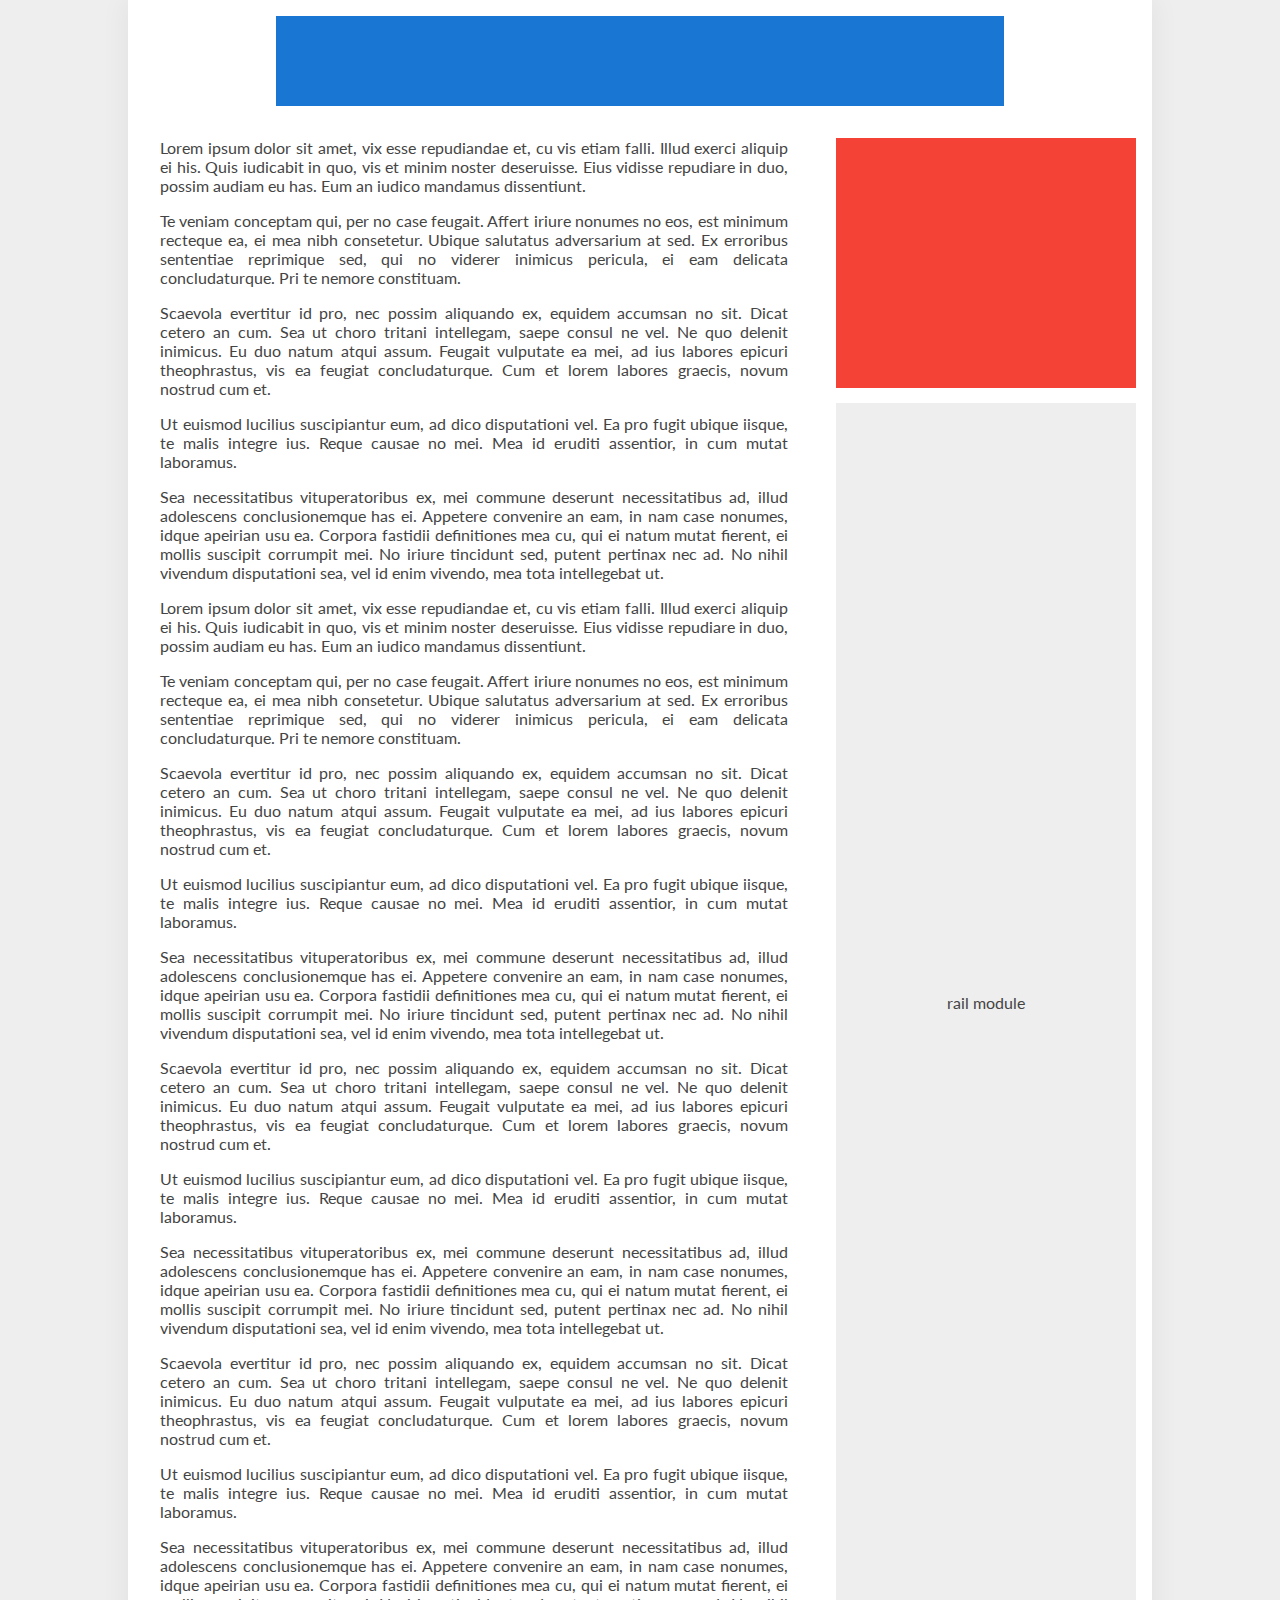
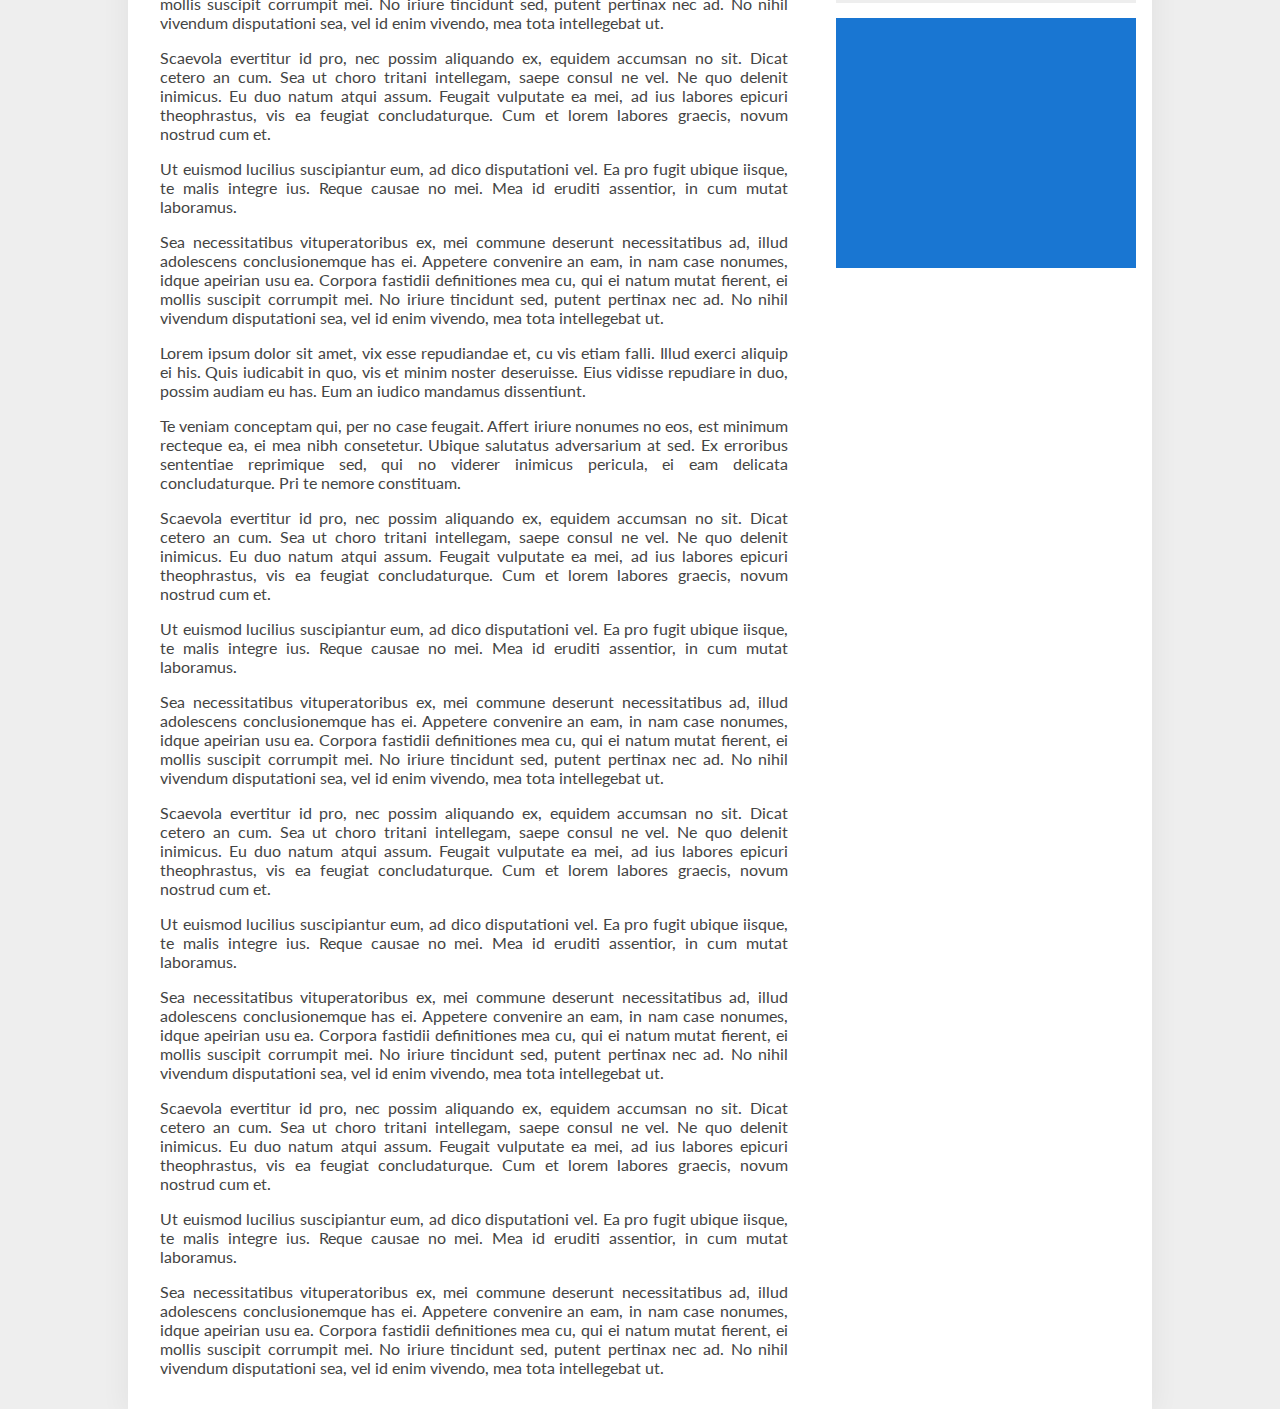
<file: leaderboard-ad.html>
<!DOCTYPE html>
<html lang="en">
	<head>
		<meta charset="UTF-8">
		<title>meet.js - ad:tech w Fandom</title>
		<meta name="viewport" content="width=device-width, initial-scale=1.0, minimum-scale=1.0, maximum-scale=1.0">
		<link rel="stylesheet" href="style.css" type="text/css" />
		<script async='async' src='https://www.googletagservices.com/tag/js/gpt.js'></script>
		<script>
  			var googletag = googletag || {};
  			googletag.cmd = googletag.cmd || [];
		</script>
		<script>
			googletag.cmd.push(function() {
				googletag.defineSlot(
                                        '/5441/wka.life/_project43//article', 
                                        [[728, 90]], 
                                        'gpt-top-leaderboard'
                                ).addService(googletag.pubads());

				googletag.pubads()
					.setTargeting('src', ['gpt'])
					.setTargeting('lang', ['pl'])
					.setTargeting('devbox', ['dev-nandy']);

				googletag.enableServices();
  			});
		</script>
	</head>
	<body>
		<div class="wrapper">
			<header class="header">
				<div id="gpt-top-leaderboard" class="top-leaderboard"></div>
				<script>
					googletag.cmd.push(function() { googletag.display('gpt-top-leaderboard'); });
				</script>
			</header>
			<article class="main">
				<p>Lorem ipsum dolor sit amet, vix esse repudiandae et, cu vis etiam falli. Illud exerci aliquip ei his. Quis iudicabit in quo, vis et minim noster deseruisse. Eius vidisse repudiare in duo, possim audiam eu has. Eum an iudico mandamus dissentiunt.</p>
				<p>Te veniam conceptam qui, per no case feugait. Affert iriure nonumes no eos, est minimum recteque ea, ei mea nibh consetetur. Ubique salutatus adversarium at sed. Ex erroribus sententiae reprimique sed, qui no viderer inimicus pericula, ei eam delicata concludaturque. Pri te nemore constituam.</p>
				<p>Scaevola evertitur id pro, nec possim aliquando ex, equidem accumsan no sit. Dicat cetero an cum. Sea ut choro tritani intellegam, saepe consul ne vel. Ne quo delenit inimicus. Eu duo natum atqui assum. Feugait vulputate ea mei, ad ius labores epicuri theophrastus, vis ea feugiat concludaturque. Cum et lorem labores graecis, novum nostrud cum et.</p>
				<p>Ut euismod lucilius suscipiantur eum, ad dico disputationi vel. Ea pro fugit ubique iisque, te malis integre ius. Reque causae no mei. Mea id eruditi assentior, in cum mutat laboramus.</p>
				<p>Sea necessitatibus vituperatoribus ex, mei commune deserunt necessitatibus ad, illud adolescens conclusionemque has ei. Appetere convenire an eam, in nam case nonumes, idque apeirian usu ea. Corpora fastidii definitiones mea cu, qui ei natum mutat fierent, ei mollis suscipit corrumpit mei. No iriure tincidunt sed, putent pertinax nec ad. No nihil vivendum disputationi sea, vel id enim vivendo, mea tota intellegebat ut.</p>
				<p>Lorem ipsum dolor sit amet, vix esse repudiandae et, cu vis etiam falli. Illud exerci aliquip ei his. Quis iudicabit in quo, vis et minim noster deseruisse. Eius vidisse repudiare in duo, possim audiam eu has. Eum an iudico mandamus dissentiunt.</p>
				<p>Te veniam conceptam qui, per no case feugait. Affert iriure nonumes no eos, est minimum recteque ea, ei mea nibh consetetur. Ubique salutatus adversarium at sed. Ex erroribus sententiae reprimique sed, qui no viderer inimicus pericula, ei eam delicata concludaturque. Pri te nemore constituam.</p>
				<p>Scaevola evertitur id pro, nec possim aliquando ex, equidem accumsan no sit. Dicat cetero an cum. Sea ut choro tritani intellegam, saepe consul ne vel. Ne quo delenit inimicus. Eu duo natum atqui assum. Feugait vulputate ea mei, ad ius labores epicuri theophrastus, vis ea feugiat concludaturque. Cum et lorem labores graecis, novum nostrud cum et.</p>
				<p>Ut euismod lucilius suscipiantur eum, ad dico disputationi vel. Ea pro fugit ubique iisque, te malis integre ius. Reque causae no mei. Mea id eruditi assentior, in cum mutat laboramus.</p>
				<p>Sea necessitatibus vituperatoribus ex, mei commune deserunt necessitatibus ad, illud adolescens conclusionemque has ei. Appetere convenire an eam, in nam case nonumes, idque apeirian usu ea. Corpora fastidii definitiones mea cu, qui ei natum mutat fierent, ei mollis suscipit corrumpit mei. No iriure tincidunt sed, putent pertinax nec ad. No nihil vivendum disputationi sea, vel id enim vivendo, mea tota intellegebat ut.</p>
				<p>Scaevola evertitur id pro, nec possim aliquando ex, equidem accumsan no sit. Dicat cetero an cum. Sea ut choro tritani intellegam, saepe consul ne vel. Ne quo delenit inimicus. Eu duo natum atqui assum. Feugait vulputate ea mei, ad ius labores epicuri theophrastus, vis ea feugiat concludaturque. Cum et lorem labores graecis, novum nostrud cum et.</p>
				<p>Ut euismod lucilius suscipiantur eum, ad dico disputationi vel. Ea pro fugit ubique iisque, te malis integre ius. Reque causae no mei. Mea id eruditi assentior, in cum mutat laboramus.</p>
				<p>Sea necessitatibus vituperatoribus ex, mei commune deserunt necessitatibus ad, illud adolescens conclusionemque has ei. Appetere convenire an eam, in nam case nonumes, idque apeirian usu ea. Corpora fastidii definitiones mea cu, qui ei natum mutat fierent, ei mollis suscipit corrumpit mei. No iriure tincidunt sed, putent pertinax nec ad. No nihil vivendum disputationi sea, vel id enim vivendo, mea tota intellegebat ut.</p>
				<p>Scaevola evertitur id pro, nec possim aliquando ex, equidem accumsan no sit. Dicat cetero an cum. Sea ut choro tritani intellegam, saepe consul ne vel. Ne quo delenit inimicus. Eu duo natum atqui assum. Feugait vulputate ea mei, ad ius labores epicuri theophrastus, vis ea feugiat concludaturque. Cum et lorem labores graecis, novum nostrud cum et.</p>
				<p>Ut euismod lucilius suscipiantur eum, ad dico disputationi vel. Ea pro fugit ubique iisque, te malis integre ius. Reque causae no mei. Mea id eruditi assentior, in cum mutat laboramus.</p>
				<p>Sea necessitatibus vituperatoribus ex, mei commune deserunt necessitatibus ad, illud adolescens conclusionemque has ei. Appetere convenire an eam, in nam case nonumes, idque apeirian usu ea. Corpora fastidii definitiones mea cu, qui ei natum mutat fierent, ei mollis suscipit corrumpit mei. No iriure tincidunt sed, putent pertinax nec ad. No nihil vivendum disputationi sea, vel id enim vivendo, mea tota intellegebat ut.</p>
				<p>Scaevola evertitur id pro, nec possim aliquando ex, equidem accumsan no sit. Dicat cetero an cum. Sea ut choro tritani intellegam, saepe consul ne vel. Ne quo delenit inimicus. Eu duo natum atqui assum. Feugait vulputate ea mei, ad ius labores epicuri theophrastus, vis ea feugiat concludaturque. Cum et lorem labores graecis, novum nostrud cum et.</p>
				<p>Ut euismod lucilius suscipiantur eum, ad dico disputationi vel. Ea pro fugit ubique iisque, te malis integre ius. Reque causae no mei. Mea id eruditi assentior, in cum mutat laboramus.</p>
				<p>Sea necessitatibus vituperatoribus ex, mei commune deserunt necessitatibus ad, illud adolescens conclusionemque has ei. Appetere convenire an eam, in nam case nonumes, idque apeirian usu ea. Corpora fastidii definitiones mea cu, qui ei natum mutat fierent, ei mollis suscipit corrumpit mei. No iriure tincidunt sed, putent pertinax nec ad. No nihil vivendum disputationi sea, vel id enim vivendo, mea tota intellegebat ut.</p>
				<p>Lorem ipsum dolor sit amet, vix esse repudiandae et, cu vis etiam falli. Illud exerci aliquip ei his. Quis iudicabit in quo, vis et minim noster deseruisse. Eius vidisse repudiare in duo, possim audiam eu has. Eum an iudico mandamus dissentiunt.</p>
				<p>Te veniam conceptam qui, per no case feugait. Affert iriure nonumes no eos, est minimum recteque ea, ei mea nibh consetetur. Ubique salutatus adversarium at sed. Ex erroribus sententiae reprimique sed, qui no viderer inimicus pericula, ei eam delicata concludaturque. Pri te nemore constituam.</p>
				<p>Scaevola evertitur id pro, nec possim aliquando ex, equidem accumsan no sit. Dicat cetero an cum. Sea ut choro tritani intellegam, saepe consul ne vel. Ne quo delenit inimicus. Eu duo natum atqui assum. Feugait vulputate ea mei, ad ius labores epicuri theophrastus, vis ea feugiat concludaturque. Cum et lorem labores graecis, novum nostrud cum et.</p>
				<p>Ut euismod lucilius suscipiantur eum, ad dico disputationi vel. Ea pro fugit ubique iisque, te malis integre ius. Reque causae no mei. Mea id eruditi assentior, in cum mutat laboramus.</p>
				<p>Sea necessitatibus vituperatoribus ex, mei commune deserunt necessitatibus ad, illud adolescens conclusionemque has ei. Appetere convenire an eam, in nam case nonumes, idque apeirian usu ea. Corpora fastidii definitiones mea cu, qui ei natum mutat fierent, ei mollis suscipit corrumpit mei. No iriure tincidunt sed, putent pertinax nec ad. No nihil vivendum disputationi sea, vel id enim vivendo, mea tota intellegebat ut.</p>
				<p>Scaevola evertitur id pro, nec possim aliquando ex, equidem accumsan no sit. Dicat cetero an cum. Sea ut choro tritani intellegam, saepe consul ne vel. Ne quo delenit inimicus. Eu duo natum atqui assum. Feugait vulputate ea mei, ad ius labores epicuri theophrastus, vis ea feugiat concludaturque. Cum et lorem labores graecis, novum nostrud cum et.</p>
				<p>Ut euismod lucilius suscipiantur eum, ad dico disputationi vel. Ea pro fugit ubique iisque, te malis integre ius. Reque causae no mei. Mea id eruditi assentior, in cum mutat laboramus.</p>
				<p>Sea necessitatibus vituperatoribus ex, mei commune deserunt necessitatibus ad, illud adolescens conclusionemque has ei. Appetere convenire an eam, in nam case nonumes, idque apeirian usu ea. Corpora fastidii definitiones mea cu, qui ei natum mutat fierent, ei mollis suscipit corrumpit mei. No iriure tincidunt sed, putent pertinax nec ad. No nihil vivendum disputationi sea, vel id enim vivendo, mea tota intellegebat ut.</p>
				<p>Scaevola evertitur id pro, nec possim aliquando ex, equidem accumsan no sit. Dicat cetero an cum. Sea ut choro tritani intellegam, saepe consul ne vel. Ne quo delenit inimicus. Eu duo natum atqui assum. Feugait vulputate ea mei, ad ius labores epicuri theophrastus, vis ea feugiat concludaturque. Cum et lorem labores graecis, novum nostrud cum et.</p>
				<p>Ut euismod lucilius suscipiantur eum, ad dico disputationi vel. Ea pro fugit ubique iisque, te malis integre ius. Reque causae no mei. Mea id eruditi assentior, in cum mutat laboramus.</p>
				<p>Sea necessitatibus vituperatoribus ex, mei commune deserunt necessitatibus ad, illud adolescens conclusionemque has ei. Appetere convenire an eam, in nam case nonumes, idque apeirian usu ea. Corpora fastidii definitiones mea cu, qui ei natum mutat fierent, ei mollis suscipit corrumpit mei. No iriure tincidunt sed, putent pertinax nec ad. No nihil vivendum disputationi sea, vel id enim vivendo, mea tota intellegebat ut.</p>
			</article>
			<aside class="aside">
				<div id="gpt-top-boxad" class="top-boxad"></div>
				<div class="rail-module">rail module</div>
				<div id="gpt-incontent-boxad" class="incontent-boxad floating pinned-top"></div>
			</aside>
		</div>
	</body>
</html>
</file>
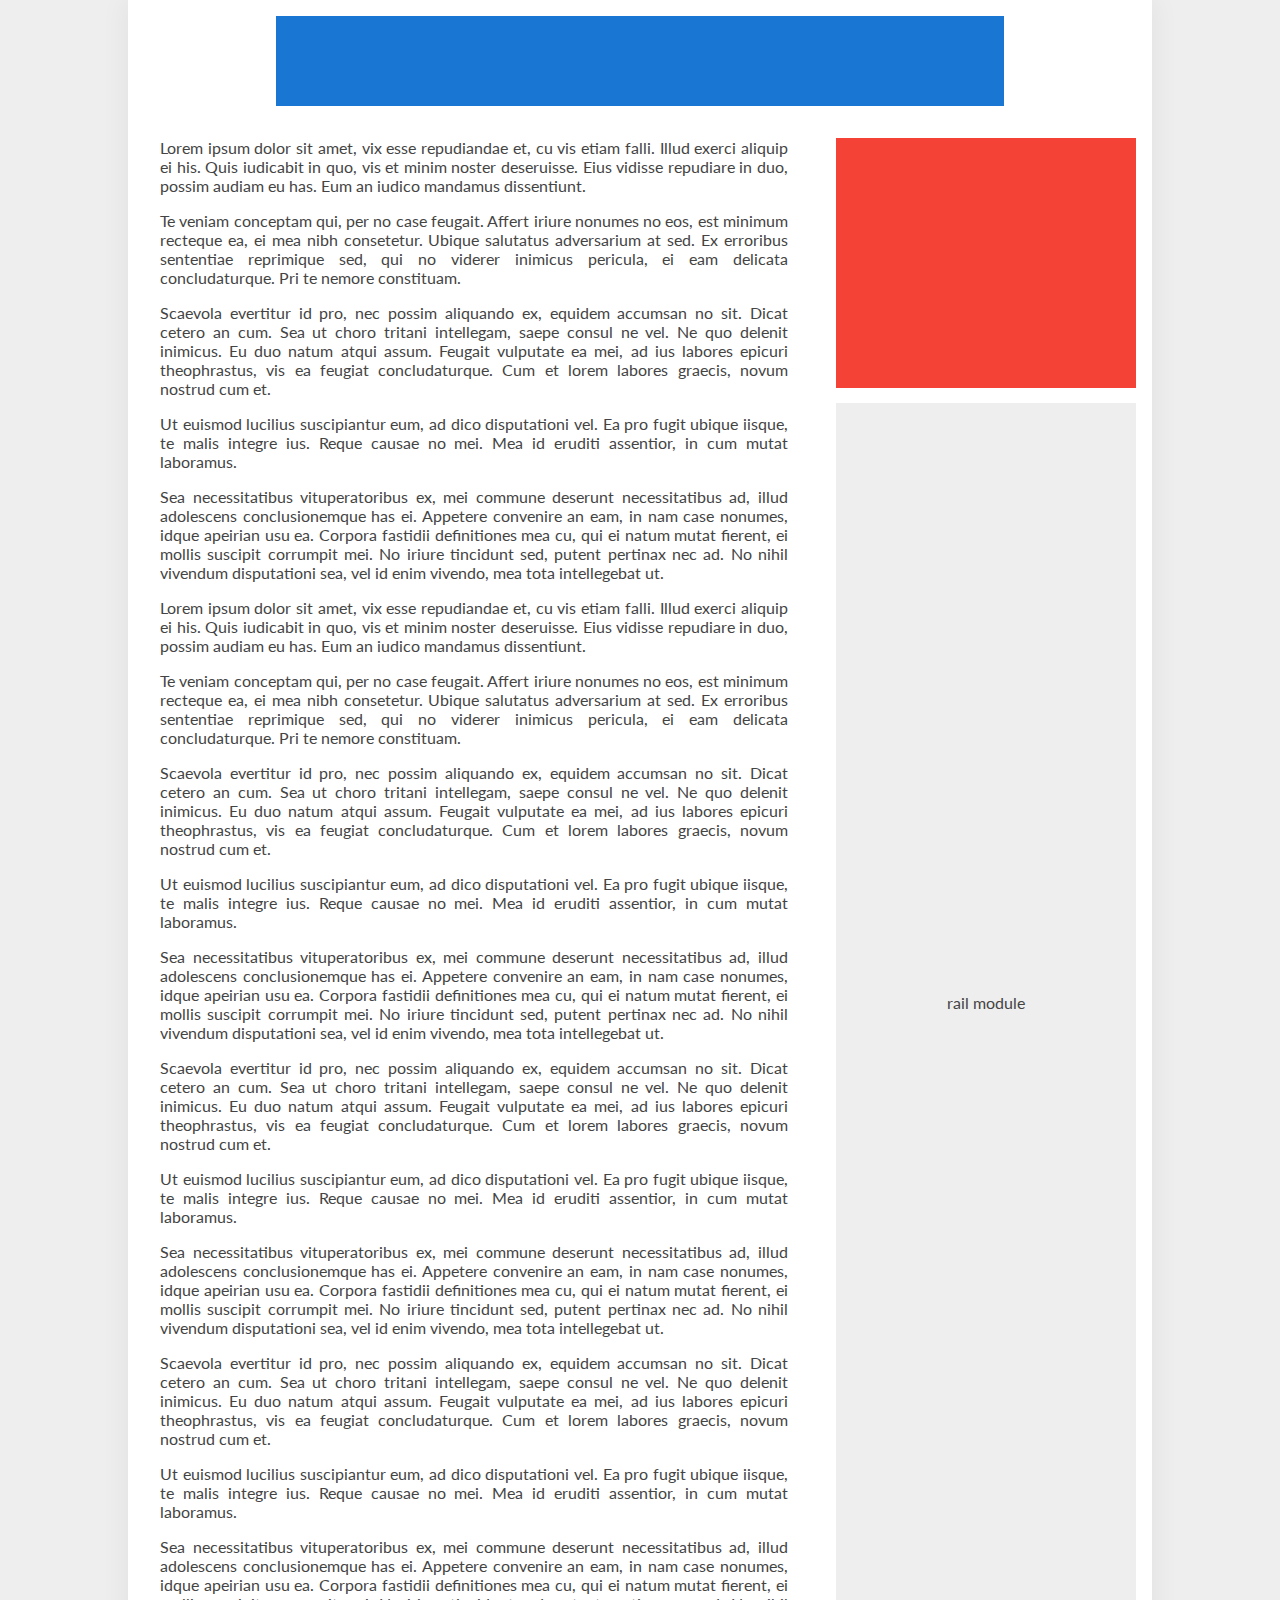
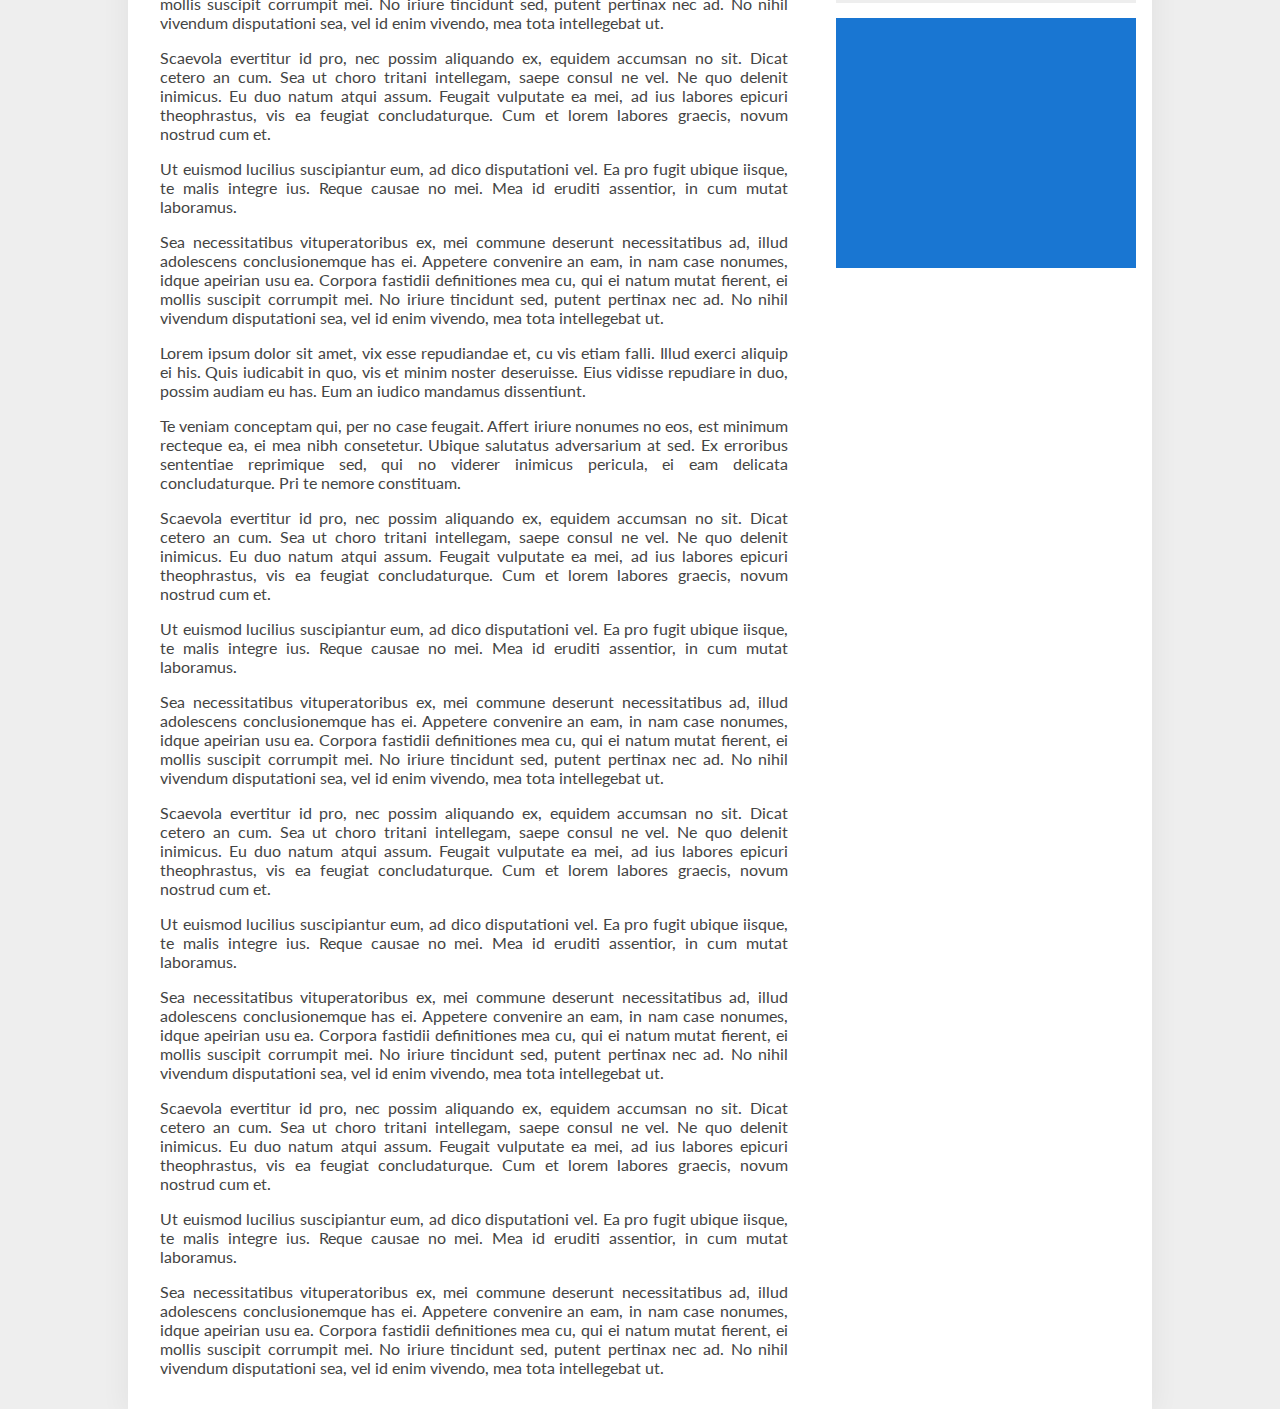
<file: rightbox-ad.html>
<!DOCTYPE html>
<html lang="en">
	<head>
		<meta charset="UTF-8">
		<title>meet.js - ad:tech w Fandom</title>
		<meta name="viewport" content="width=device-width, initial-scale=1.0, minimum-scale=1.0, maximum-scale=1.0">
		<link rel="stylesheet" href="style.css" type="text/css" />
		<script async='async' src='https://www.googletagservices.com/tag/js/gpt.js'></script>
		<script>
  			var googletag = googletag || {};
  			googletag.cmd = googletag.cmd || [];
		</script>
		<script>
			googletag.cmd.push(function() {
				googletag.defineSlot(
                                        '/5441/wka.life/_project43//article', 
                                        [[728, 90]], 
                                        'gpt-top-leaderboard'
                                ).addService(googletag.pubads());

				googletag.defineSlot(
                                        '/5441/wka.life/_project43//article', 
                                        [[728, 90]], 
                                        'gpt-top-boxad'
                                ).addService(googletag.pubads());

				googletag.pubads()
					.setTargeting('src', ['gpt'])
					.setTargeting('lang', ['pl'])
					.setTargeting('devbox', ['dev-nandy']);

				googletag.enableServices();
  			});
		</script>
	</head>
	<body>
		<div class="wrapper">
			<header class="header">
				<div id="gpt-top-leaderboard" class="top-leaderboard"></div>
				<script>
					googletag.cmd.push(function() { googletag.display('gpt-top-leaderboard'); });
				</script>
			</header>
			<article class="main">
				<p>Lorem ipsum dolor sit amet, vix esse repudiandae et, cu vis etiam falli. Illud exerci aliquip ei his. Quis iudicabit in quo, vis et minim noster deseruisse. Eius vidisse repudiare in duo, possim audiam eu has. Eum an iudico mandamus dissentiunt.</p>
				<p>Te veniam conceptam qui, per no case feugait. Affert iriure nonumes no eos, est minimum recteque ea, ei mea nibh consetetur. Ubique salutatus adversarium at sed. Ex erroribus sententiae reprimique sed, qui no viderer inimicus pericula, ei eam delicata concludaturque. Pri te nemore constituam.</p>
				<p>Scaevola evertitur id pro, nec possim aliquando ex, equidem accumsan no sit. Dicat cetero an cum. Sea ut choro tritani intellegam, saepe consul ne vel. Ne quo delenit inimicus. Eu duo natum atqui assum. Feugait vulputate ea mei, ad ius labores epicuri theophrastus, vis ea feugiat concludaturque. Cum et lorem labores graecis, novum nostrud cum et.</p>
				<p>Ut euismod lucilius suscipiantur eum, ad dico disputationi vel. Ea pro fugit ubique iisque, te malis integre ius. Reque causae no mei. Mea id eruditi assentior, in cum mutat laboramus.</p>
				<p>Sea necessitatibus vituperatoribus ex, mei commune deserunt necessitatibus ad, illud adolescens conclusionemque has ei. Appetere convenire an eam, in nam case nonumes, idque apeirian usu ea. Corpora fastidii definitiones mea cu, qui ei natum mutat fierent, ei mollis suscipit corrumpit mei. No iriure tincidunt sed, putent pertinax nec ad. No nihil vivendum disputationi sea, vel id enim vivendo, mea tota intellegebat ut.</p>
				<p>Lorem ipsum dolor sit amet, vix esse repudiandae et, cu vis etiam falli. Illud exerci aliquip ei his. Quis iudicabit in quo, vis et minim noster deseruisse. Eius vidisse repudiare in duo, possim audiam eu has. Eum an iudico mandamus dissentiunt.</p>
				<p>Te veniam conceptam qui, per no case feugait. Affert iriure nonumes no eos, est minimum recteque ea, ei mea nibh consetetur. Ubique salutatus adversarium at sed. Ex erroribus sententiae reprimique sed, qui no viderer inimicus pericula, ei eam delicata concludaturque. Pri te nemore constituam.</p>
				<p>Scaevola evertitur id pro, nec possim aliquando ex, equidem accumsan no sit. Dicat cetero an cum. Sea ut choro tritani intellegam, saepe consul ne vel. Ne quo delenit inimicus. Eu duo natum atqui assum. Feugait vulputate ea mei, ad ius labores epicuri theophrastus, vis ea feugiat concludaturque. Cum et lorem labores graecis, novum nostrud cum et.</p>
				<p>Ut euismod lucilius suscipiantur eum, ad dico disputationi vel. Ea pro fugit ubique iisque, te malis integre ius. Reque causae no mei. Mea id eruditi assentior, in cum mutat laboramus.</p>
				<p>Sea necessitatibus vituperatoribus ex, mei commune deserunt necessitatibus ad, illud adolescens conclusionemque has ei. Appetere convenire an eam, in nam case nonumes, idque apeirian usu ea. Corpora fastidii definitiones mea cu, qui ei natum mutat fierent, ei mollis suscipit corrumpit mei. No iriure tincidunt sed, putent pertinax nec ad. No nihil vivendum disputationi sea, vel id enim vivendo, mea tota intellegebat ut.</p>
				<p>Scaevola evertitur id pro, nec possim aliquando ex, equidem accumsan no sit. Dicat cetero an cum. Sea ut choro tritani intellegam, saepe consul ne vel. Ne quo delenit inimicus. Eu duo natum atqui assum. Feugait vulputate ea mei, ad ius labores epicuri theophrastus, vis ea feugiat concludaturque. Cum et lorem labores graecis, novum nostrud cum et.</p>
				<p>Ut euismod lucilius suscipiantur eum, ad dico disputationi vel. Ea pro fugit ubique iisque, te malis integre ius. Reque causae no mei. Mea id eruditi assentior, in cum mutat laboramus.</p>
				<p>Sea necessitatibus vituperatoribus ex, mei commune deserunt necessitatibus ad, illud adolescens conclusionemque has ei. Appetere convenire an eam, in nam case nonumes, idque apeirian usu ea. Corpora fastidii definitiones mea cu, qui ei natum mutat fierent, ei mollis suscipit corrumpit mei. No iriure tincidunt sed, putent pertinax nec ad. No nihil vivendum disputationi sea, vel id enim vivendo, mea tota intellegebat ut.</p>
				<p>Scaevola evertitur id pro, nec possim aliquando ex, equidem accumsan no sit. Dicat cetero an cum. Sea ut choro tritani intellegam, saepe consul ne vel. Ne quo delenit inimicus. Eu duo natum atqui assum. Feugait vulputate ea mei, ad ius labores epicuri theophrastus, vis ea feugiat concludaturque. Cum et lorem labores graecis, novum nostrud cum et.</p>
				<p>Ut euismod lucilius suscipiantur eum, ad dico disputationi vel. Ea pro fugit ubique iisque, te malis integre ius. Reque causae no mei. Mea id eruditi assentior, in cum mutat laboramus.</p>
				<p>Sea necessitatibus vituperatoribus ex, mei commune deserunt necessitatibus ad, illud adolescens conclusionemque has ei. Appetere convenire an eam, in nam case nonumes, idque apeirian usu ea. Corpora fastidii definitiones mea cu, qui ei natum mutat fierent, ei mollis suscipit corrumpit mei. No iriure tincidunt sed, putent pertinax nec ad. No nihil vivendum disputationi sea, vel id enim vivendo, mea tota intellegebat ut.</p>
				<p>Scaevola evertitur id pro, nec possim aliquando ex, equidem accumsan no sit. Dicat cetero an cum. Sea ut choro tritani intellegam, saepe consul ne vel. Ne quo delenit inimicus. Eu duo natum atqui assum. Feugait vulputate ea mei, ad ius labores epicuri theophrastus, vis ea feugiat concludaturque. Cum et lorem labores graecis, novum nostrud cum et.</p>
				<p>Ut euismod lucilius suscipiantur eum, ad dico disputationi vel. Ea pro fugit ubique iisque, te malis integre ius. Reque causae no mei. Mea id eruditi assentior, in cum mutat laboramus.</p>
				<p>Sea necessitatibus vituperatoribus ex, mei commune deserunt necessitatibus ad, illud adolescens conclusionemque has ei. Appetere convenire an eam, in nam case nonumes, idque apeirian usu ea. Corpora fastidii definitiones mea cu, qui ei natum mutat fierent, ei mollis suscipit corrumpit mei. No iriure tincidunt sed, putent pertinax nec ad. No nihil vivendum disputationi sea, vel id enim vivendo, mea tota intellegebat ut.</p>
				<p>Lorem ipsum dolor sit amet, vix esse repudiandae et, cu vis etiam falli. Illud exerci aliquip ei his. Quis iudicabit in quo, vis et minim noster deseruisse. Eius vidisse repudiare in duo, possim audiam eu has. Eum an iudico mandamus dissentiunt.</p>
				<p>Te veniam conceptam qui, per no case feugait. Affert iriure nonumes no eos, est minimum recteque ea, ei mea nibh consetetur. Ubique salutatus adversarium at sed. Ex erroribus sententiae reprimique sed, qui no viderer inimicus pericula, ei eam delicata concludaturque. Pri te nemore constituam.</p>
				<p>Scaevola evertitur id pro, nec possim aliquando ex, equidem accumsan no sit. Dicat cetero an cum. Sea ut choro tritani intellegam, saepe consul ne vel. Ne quo delenit inimicus. Eu duo natum atqui assum. Feugait vulputate ea mei, ad ius labores epicuri theophrastus, vis ea feugiat concludaturque. Cum et lorem labores graecis, novum nostrud cum et.</p>
				<p>Ut euismod lucilius suscipiantur eum, ad dico disputationi vel. Ea pro fugit ubique iisque, te malis integre ius. Reque causae no mei. Mea id eruditi assentior, in cum mutat laboramus.</p>
				<p>Sea necessitatibus vituperatoribus ex, mei commune deserunt necessitatibus ad, illud adolescens conclusionemque has ei. Appetere convenire an eam, in nam case nonumes, idque apeirian usu ea. Corpora fastidii definitiones mea cu, qui ei natum mutat fierent, ei mollis suscipit corrumpit mei. No iriure tincidunt sed, putent pertinax nec ad. No nihil vivendum disputationi sea, vel id enim vivendo, mea tota intellegebat ut.</p>
				<p>Scaevola evertitur id pro, nec possim aliquando ex, equidem accumsan no sit. Dicat cetero an cum. Sea ut choro tritani intellegam, saepe consul ne vel. Ne quo delenit inimicus. Eu duo natum atqui assum. Feugait vulputate ea mei, ad ius labores epicuri theophrastus, vis ea feugiat concludaturque. Cum et lorem labores graecis, novum nostrud cum et.</p>
				<p>Ut euismod lucilius suscipiantur eum, ad dico disputationi vel. Ea pro fugit ubique iisque, te malis integre ius. Reque causae no mei. Mea id eruditi assentior, in cum mutat laboramus.</p>
				<p>Sea necessitatibus vituperatoribus ex, mei commune deserunt necessitatibus ad, illud adolescens conclusionemque has ei. Appetere convenire an eam, in nam case nonumes, idque apeirian usu ea. Corpora fastidii definitiones mea cu, qui ei natum mutat fierent, ei mollis suscipit corrumpit mei. No iriure tincidunt sed, putent pertinax nec ad. No nihil vivendum disputationi sea, vel id enim vivendo, mea tota intellegebat ut.</p>
				<p>Scaevola evertitur id pro, nec possim aliquando ex, equidem accumsan no sit. Dicat cetero an cum. Sea ut choro tritani intellegam, saepe consul ne vel. Ne quo delenit inimicus. Eu duo natum atqui assum. Feugait vulputate ea mei, ad ius labores epicuri theophrastus, vis ea feugiat concludaturque. Cum et lorem labores graecis, novum nostrud cum et.</p>
				<p>Ut euismod lucilius suscipiantur eum, ad dico disputationi vel. Ea pro fugit ubique iisque, te malis integre ius. Reque causae no mei. Mea id eruditi assentior, in cum mutat laboramus.</p>
				<p>Sea necessitatibus vituperatoribus ex, mei commune deserunt necessitatibus ad, illud adolescens conclusionemque has ei. Appetere convenire an eam, in nam case nonumes, idque apeirian usu ea. Corpora fastidii definitiones mea cu, qui ei natum mutat fierent, ei mollis suscipit corrumpit mei. No iriure tincidunt sed, putent pertinax nec ad. No nihil vivendum disputationi sea, vel id enim vivendo, mea tota intellegebat ut.</p>
			</article>
			<aside class="aside">
				<div id="gpt-top-boxad" class="top-boxad"></div>
				<script>
                                        googletag.cmd.push(function() { googletag.display('gpt-top-boxad'); });
                                </script>
				<div class="rail-module">rail module</div>
				<div id="gpt-incontent-boxad" class="incontent-boxad floating pinned-top"></div>
			</aside>
		</div>
	</body>
</html>
</file>
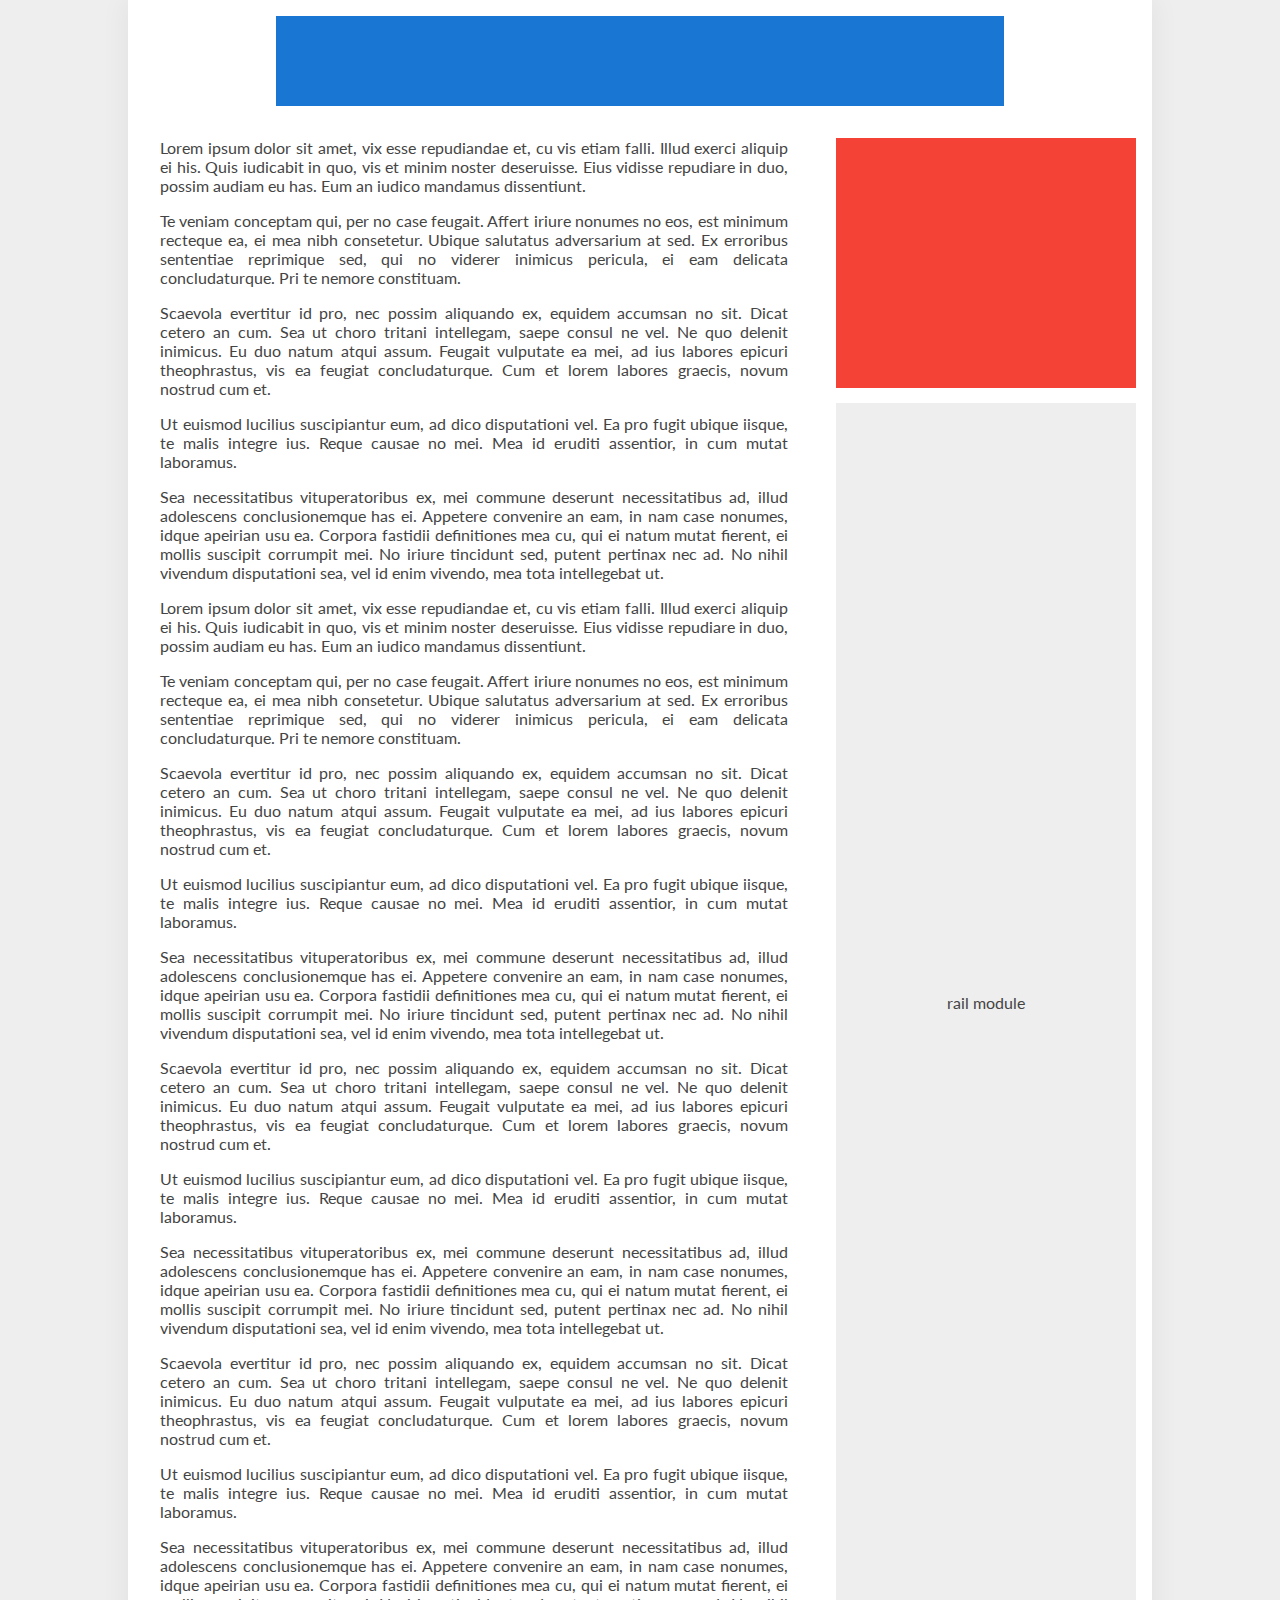
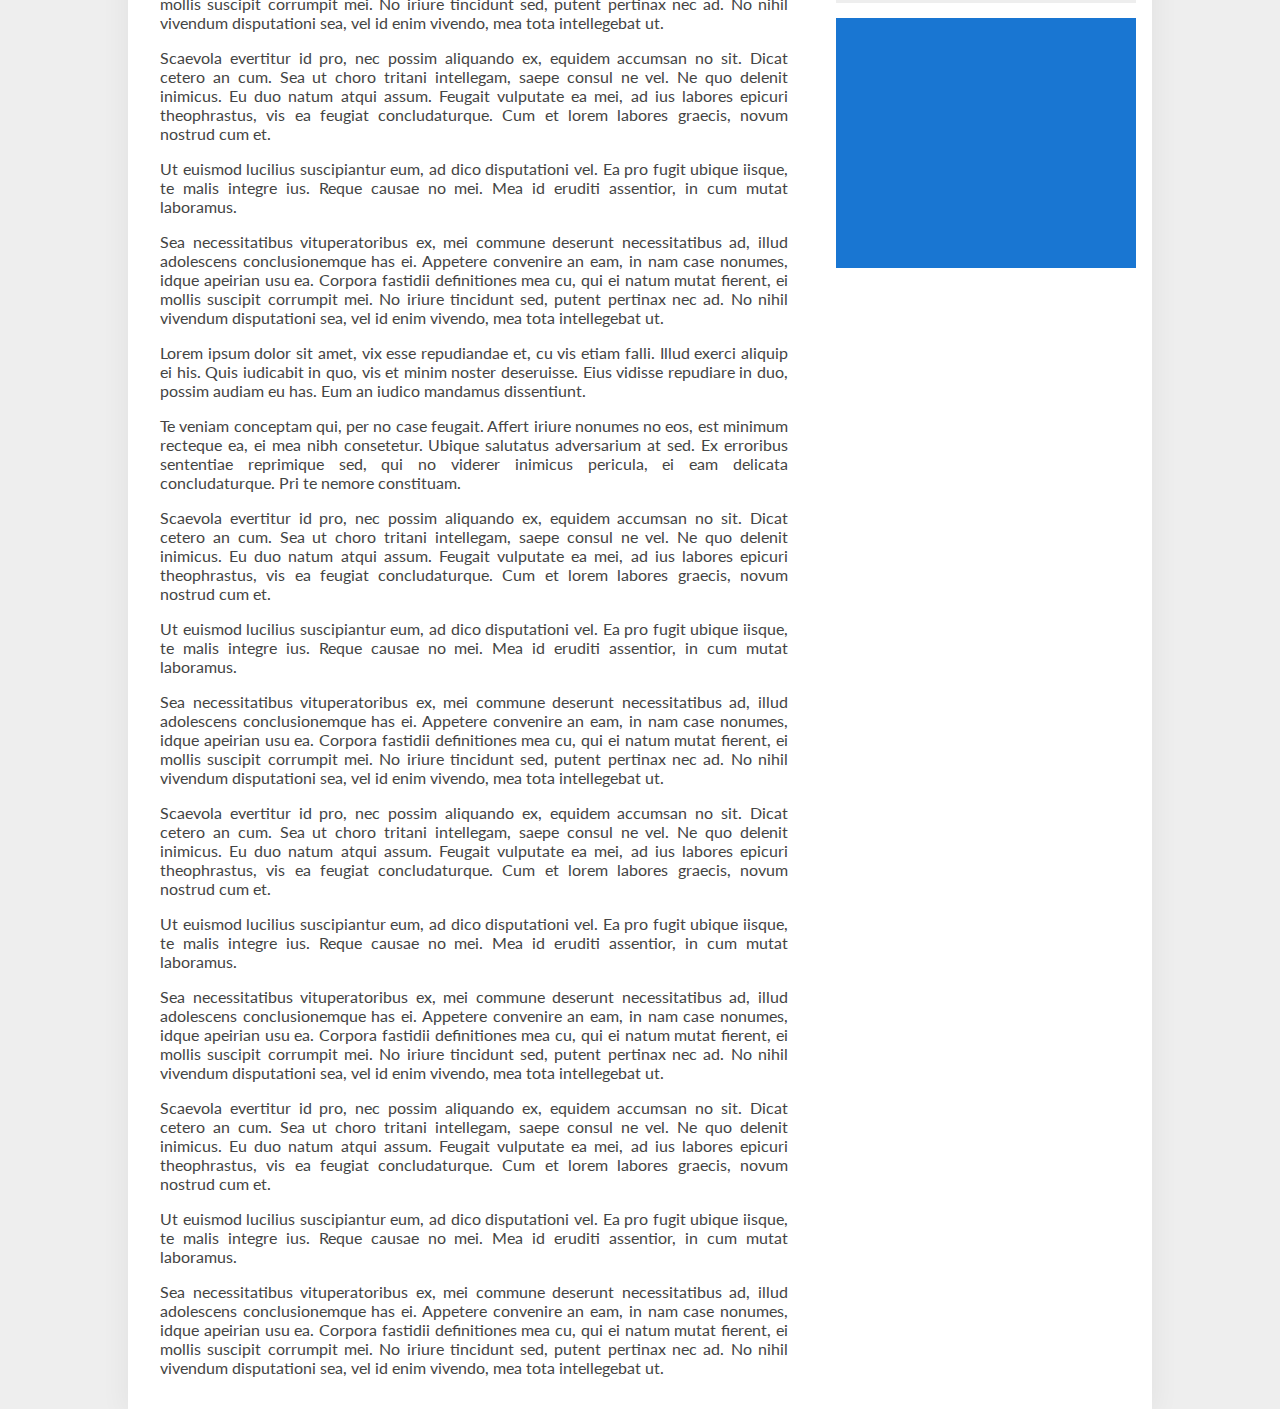
<file: slot.html>
<!DOCTYPE html>
<html lang="en">
	<head>
		<meta charset="UTF-8">
		<title>meet.js - ad:tech w Fandom</title>
		<meta name="viewport" content="width=device-width, initial-scale=1.0, minimum-scale=1.0, maximum-scale=1.0">
		<link rel="stylesheet" href="style.css" type="text/css" />
		<script async='async' src='https://www.googletagservices.com/tag/js/gpt.js'></script>
		<script>
  			var googletag = googletag || {};
  			googletag.cmd = googletag.cmd || [];
		</script>
		<script>
			googletag.cmd.push(function() {
				googletag.defineSlot(
                    '/5441/wka.life/_project43//article', 
                    [[728, 90]], 
                    'gpt-top-leaderboard'
                ).addService(googletag.pubads());

				var atfSlot = googletag.defineSlot(
                    '/5441/wka.life/_project43//article', 
                    [[300, 250]], 
                    'gpt-top-boxad'
                ).addService(googletag.pubads());
                atfSlot.setTargeting('position', 'atf');

                var btfSlot = googletag.defineSlot(
                    '/5441/wka.life/_project43//article',
                    [[300, 250]],
                    'gpt-incontent-boxad'
                ).addService(googletag.pubads());
                btfSlot.setTargeting('position', 'btf');

				googletag.pubads().collapseEmptyDivs();
                googletag.pubads().enableSingleRequest();

				googletag.pubads()
					.setTargeting('src', ['gpt'])
					.setTargeting('lang', ['pl'])
					.setTargeting('devbox', ['dev-nandy']);

				googletag.enableServices();
  			});
		</script>
	</head>
	<body>
		<div class="wrapper">
			<header class="header">
				<div id="gpt-top-leaderboard" class="top-leaderboard"></div>
				<script>
					googletag.cmd.push(function() { googletag.display('gpt-top-leaderboard'); });
				</script>
			</header>
			<article class="main">
				<p>Lorem ipsum dolor sit amet, vix esse repudiandae et, cu vis etiam falli. Illud exerci aliquip ei his. Quis iudicabit in quo, vis et minim noster deseruisse. Eius vidisse repudiare in duo, possim audiam eu has. Eum an iudico mandamus dissentiunt.</p>
				<p>Te veniam conceptam qui, per no case feugait. Affert iriure nonumes no eos, est minimum recteque ea, ei mea nibh consetetur. Ubique salutatus adversarium at sed. Ex erroribus sententiae reprimique sed, qui no viderer inimicus pericula, ei eam delicata concludaturque. Pri te nemore constituam.</p>
				<p>Scaevola evertitur id pro, nec possim aliquando ex, equidem accumsan no sit. Dicat cetero an cum. Sea ut choro tritani intellegam, saepe consul ne vel. Ne quo delenit inimicus. Eu duo natum atqui assum. Feugait vulputate ea mei, ad ius labores epicuri theophrastus, vis ea feugiat concludaturque. Cum et lorem labores graecis, novum nostrud cum et.</p>
				<p>Ut euismod lucilius suscipiantur eum, ad dico disputationi vel. Ea pro fugit ubique iisque, te malis integre ius. Reque causae no mei. Mea id eruditi assentior, in cum mutat laboramus.</p>
				<p>Sea necessitatibus vituperatoribus ex, mei commune deserunt necessitatibus ad, illud adolescens conclusionemque has ei. Appetere convenire an eam, in nam case nonumes, idque apeirian usu ea. Corpora fastidii definitiones mea cu, qui ei natum mutat fierent, ei mollis suscipit corrumpit mei. No iriure tincidunt sed, putent pertinax nec ad. No nihil vivendum disputationi sea, vel id enim vivendo, mea tota intellegebat ut.</p>
				<p>Lorem ipsum dolor sit amet, vix esse repudiandae et, cu vis etiam falli. Illud exerci aliquip ei his. Quis iudicabit in quo, vis et minim noster deseruisse. Eius vidisse repudiare in duo, possim audiam eu has. Eum an iudico mandamus dissentiunt.</p>
				<p>Te veniam conceptam qui, per no case feugait. Affert iriure nonumes no eos, est minimum recteque ea, ei mea nibh consetetur. Ubique salutatus adversarium at sed. Ex erroribus sententiae reprimique sed, qui no viderer inimicus pericula, ei eam delicata concludaturque. Pri te nemore constituam.</p>
				<p>Scaevola evertitur id pro, nec possim aliquando ex, equidem accumsan no sit. Dicat cetero an cum. Sea ut choro tritani intellegam, saepe consul ne vel. Ne quo delenit inimicus. Eu duo natum atqui assum. Feugait vulputate ea mei, ad ius labores epicuri theophrastus, vis ea feugiat concludaturque. Cum et lorem labores graecis, novum nostrud cum et.</p>
				<p>Ut euismod lucilius suscipiantur eum, ad dico disputationi vel. Ea pro fugit ubique iisque, te malis integre ius. Reque causae no mei. Mea id eruditi assentior, in cum mutat laboramus.</p>
				<p>Sea necessitatibus vituperatoribus ex, mei commune deserunt necessitatibus ad, illud adolescens conclusionemque has ei. Appetere convenire an eam, in nam case nonumes, idque apeirian usu ea. Corpora fastidii definitiones mea cu, qui ei natum mutat fierent, ei mollis suscipit corrumpit mei. No iriure tincidunt sed, putent pertinax nec ad. No nihil vivendum disputationi sea, vel id enim vivendo, mea tota intellegebat ut.</p>
				<p>Scaevola evertitur id pro, nec possim aliquando ex, equidem accumsan no sit. Dicat cetero an cum. Sea ut choro tritani intellegam, saepe consul ne vel. Ne quo delenit inimicus. Eu duo natum atqui assum. Feugait vulputate ea mei, ad ius labores epicuri theophrastus, vis ea feugiat concludaturque. Cum et lorem labores graecis, novum nostrud cum et.</p>
				<p>Ut euismod lucilius suscipiantur eum, ad dico disputationi vel. Ea pro fugit ubique iisque, te malis integre ius. Reque causae no mei. Mea id eruditi assentior, in cum mutat laboramus.</p>
				<p>Sea necessitatibus vituperatoribus ex, mei commune deserunt necessitatibus ad, illud adolescens conclusionemque has ei. Appetere convenire an eam, in nam case nonumes, idque apeirian usu ea. Corpora fastidii definitiones mea cu, qui ei natum mutat fierent, ei mollis suscipit corrumpit mei. No iriure tincidunt sed, putent pertinax nec ad. No nihil vivendum disputationi sea, vel id enim vivendo, mea tota intellegebat ut.</p>
				<p>Scaevola evertitur id pro, nec possim aliquando ex, equidem accumsan no sit. Dicat cetero an cum. Sea ut choro tritani intellegam, saepe consul ne vel. Ne quo delenit inimicus. Eu duo natum atqui assum. Feugait vulputate ea mei, ad ius labores epicuri theophrastus, vis ea feugiat concludaturque. Cum et lorem labores graecis, novum nostrud cum et.</p>
				<p>Ut euismod lucilius suscipiantur eum, ad dico disputationi vel. Ea pro fugit ubique iisque, te malis integre ius. Reque causae no mei. Mea id eruditi assentior, in cum mutat laboramus.</p>
				<p>Sea necessitatibus vituperatoribus ex, mei commune deserunt necessitatibus ad, illud adolescens conclusionemque has ei. Appetere convenire an eam, in nam case nonumes, idque apeirian usu ea. Corpora fastidii definitiones mea cu, qui ei natum mutat fierent, ei mollis suscipit corrumpit mei. No iriure tincidunt sed, putent pertinax nec ad. No nihil vivendum disputationi sea, vel id enim vivendo, mea tota intellegebat ut.</p>
				<p>Scaevola evertitur id pro, nec possim aliquando ex, equidem accumsan no sit. Dicat cetero an cum. Sea ut choro tritani intellegam, saepe consul ne vel. Ne quo delenit inimicus. Eu duo natum atqui assum. Feugait vulputate ea mei, ad ius labores epicuri theophrastus, vis ea feugiat concludaturque. Cum et lorem labores graecis, novum nostrud cum et.</p>
				<p>Ut euismod lucilius suscipiantur eum, ad dico disputationi vel. Ea pro fugit ubique iisque, te malis integre ius. Reque causae no mei. Mea id eruditi assentior, in cum mutat laboramus.</p>
				<p>Sea necessitatibus vituperatoribus ex, mei commune deserunt necessitatibus ad, illud adolescens conclusionemque has ei. Appetere convenire an eam, in nam case nonumes, idque apeirian usu ea. Corpora fastidii definitiones mea cu, qui ei natum mutat fierent, ei mollis suscipit corrumpit mei. No iriure tincidunt sed, putent pertinax nec ad. No nihil vivendum disputationi sea, vel id enim vivendo, mea tota intellegebat ut.</p>
				<p>Lorem ipsum dolor sit amet, vix esse repudiandae et, cu vis etiam falli. Illud exerci aliquip ei his. Quis iudicabit in quo, vis et minim noster deseruisse. Eius vidisse repudiare in duo, possim audiam eu has. Eum an iudico mandamus dissentiunt.</p>
				<p>Te veniam conceptam qui, per no case feugait. Affert iriure nonumes no eos, est minimum recteque ea, ei mea nibh consetetur. Ubique salutatus adversarium at sed. Ex erroribus sententiae reprimique sed, qui no viderer inimicus pericula, ei eam delicata concludaturque. Pri te nemore constituam.</p>
				<p>Scaevola evertitur id pro, nec possim aliquando ex, equidem accumsan no sit. Dicat cetero an cum. Sea ut choro tritani intellegam, saepe consul ne vel. Ne quo delenit inimicus. Eu duo natum atqui assum. Feugait vulputate ea mei, ad ius labores epicuri theophrastus, vis ea feugiat concludaturque. Cum et lorem labores graecis, novum nostrud cum et.</p>
				<p>Ut euismod lucilius suscipiantur eum, ad dico disputationi vel. Ea pro fugit ubique iisque, te malis integre ius. Reque causae no mei. Mea id eruditi assentior, in cum mutat laboramus.</p>
				<p>Sea necessitatibus vituperatoribus ex, mei commune deserunt necessitatibus ad, illud adolescens conclusionemque has ei. Appetere convenire an eam, in nam case nonumes, idque apeirian usu ea. Corpora fastidii definitiones mea cu, qui ei natum mutat fierent, ei mollis suscipit corrumpit mei. No iriure tincidunt sed, putent pertinax nec ad. No nihil vivendum disputationi sea, vel id enim vivendo, mea tota intellegebat ut.</p>
				<p>Scaevola evertitur id pro, nec possim aliquando ex, equidem accumsan no sit. Dicat cetero an cum. Sea ut choro tritani intellegam, saepe consul ne vel. Ne quo delenit inimicus. Eu duo natum atqui assum. Feugait vulputate ea mei, ad ius labores epicuri theophrastus, vis ea feugiat concludaturque. Cum et lorem labores graecis, novum nostrud cum et.</p>
				<p>Ut euismod lucilius suscipiantur eum, ad dico disputationi vel. Ea pro fugit ubique iisque, te malis integre ius. Reque causae no mei. Mea id eruditi assentior, in cum mutat laboramus.</p>
				<p>Sea necessitatibus vituperatoribus ex, mei commune deserunt necessitatibus ad, illud adolescens conclusionemque has ei. Appetere convenire an eam, in nam case nonumes, idque apeirian usu ea. Corpora fastidii definitiones mea cu, qui ei natum mutat fierent, ei mollis suscipit corrumpit mei. No iriure tincidunt sed, putent pertinax nec ad. No nihil vivendum disputationi sea, vel id enim vivendo, mea tota intellegebat ut.</p>
				<p>Scaevola evertitur id pro, nec possim aliquando ex, equidem accumsan no sit. Dicat cetero an cum. Sea ut choro tritani intellegam, saepe consul ne vel. Ne quo delenit inimicus. Eu duo natum atqui assum. Feugait vulputate ea mei, ad ius labores epicuri theophrastus, vis ea feugiat concludaturque. Cum et lorem labores graecis, novum nostrud cum et.</p>
				<p>Ut euismod lucilius suscipiantur eum, ad dico disputationi vel. Ea pro fugit ubique iisque, te malis integre ius. Reque causae no mei. Mea id eruditi assentior, in cum mutat laboramus.</p>
				<p>Sea necessitatibus vituperatoribus ex, mei commune deserunt necessitatibus ad, illud adolescens conclusionemque has ei. Appetere convenire an eam, in nam case nonumes, idque apeirian usu ea. Corpora fastidii definitiones mea cu, qui ei natum mutat fierent, ei mollis suscipit corrumpit mei. No iriure tincidunt sed, putent pertinax nec ad. No nihil vivendum disputationi sea, vel id enim vivendo, mea tota intellegebat ut.</p>
			</article>
			<aside class="aside">
				<div id="gpt-top-boxad" class="top-boxad"></div>
				<script>
                                        googletag.cmd.push(function() { googletag.display('gpt-top-boxad'); });
                                </script>
				<div class="rail-module">rail module</div>
				<div id="gpt-incontent-boxad" class="incontent-boxad floating pinned-top"></div>
                <script>
                    googletag.cmd.push(function() { googletag.display('gpt-incontent-boxad'); });
                </script>
			</aside>
		</div>
	</body>
</html>
</file>
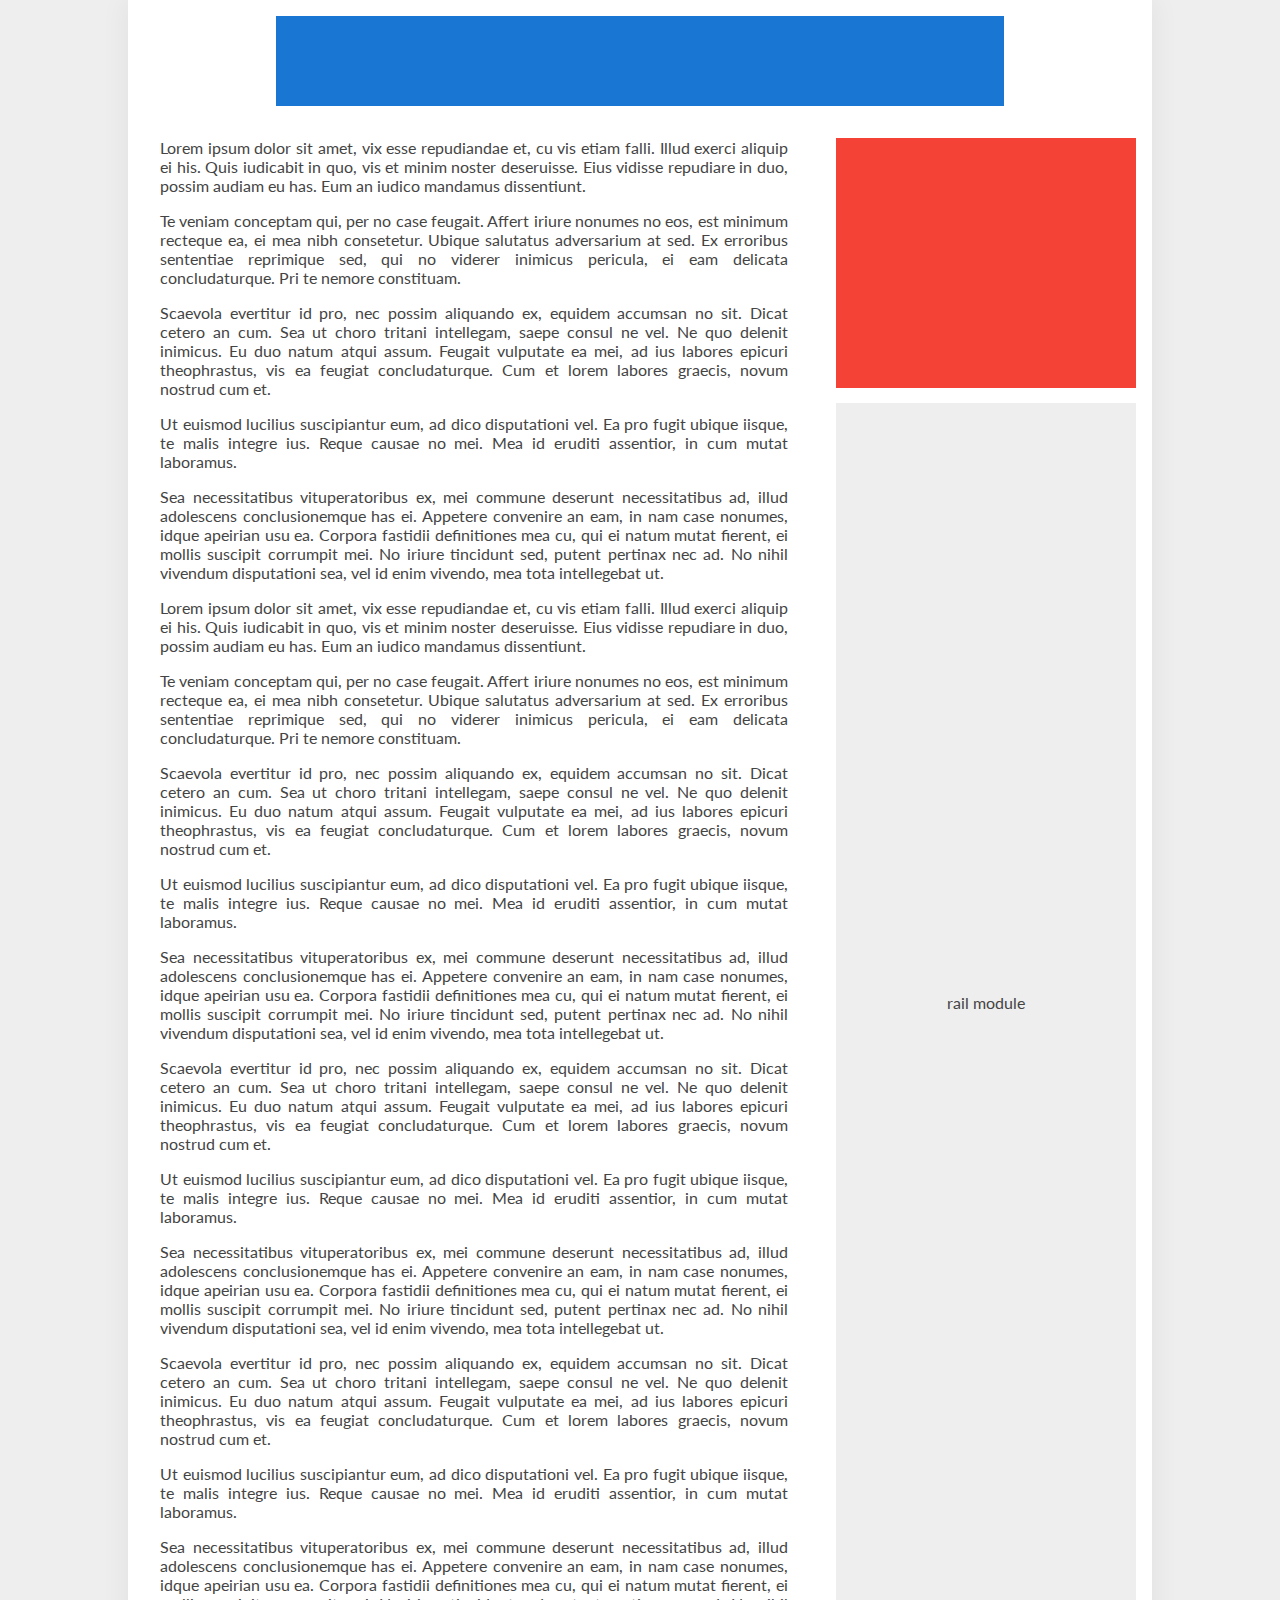
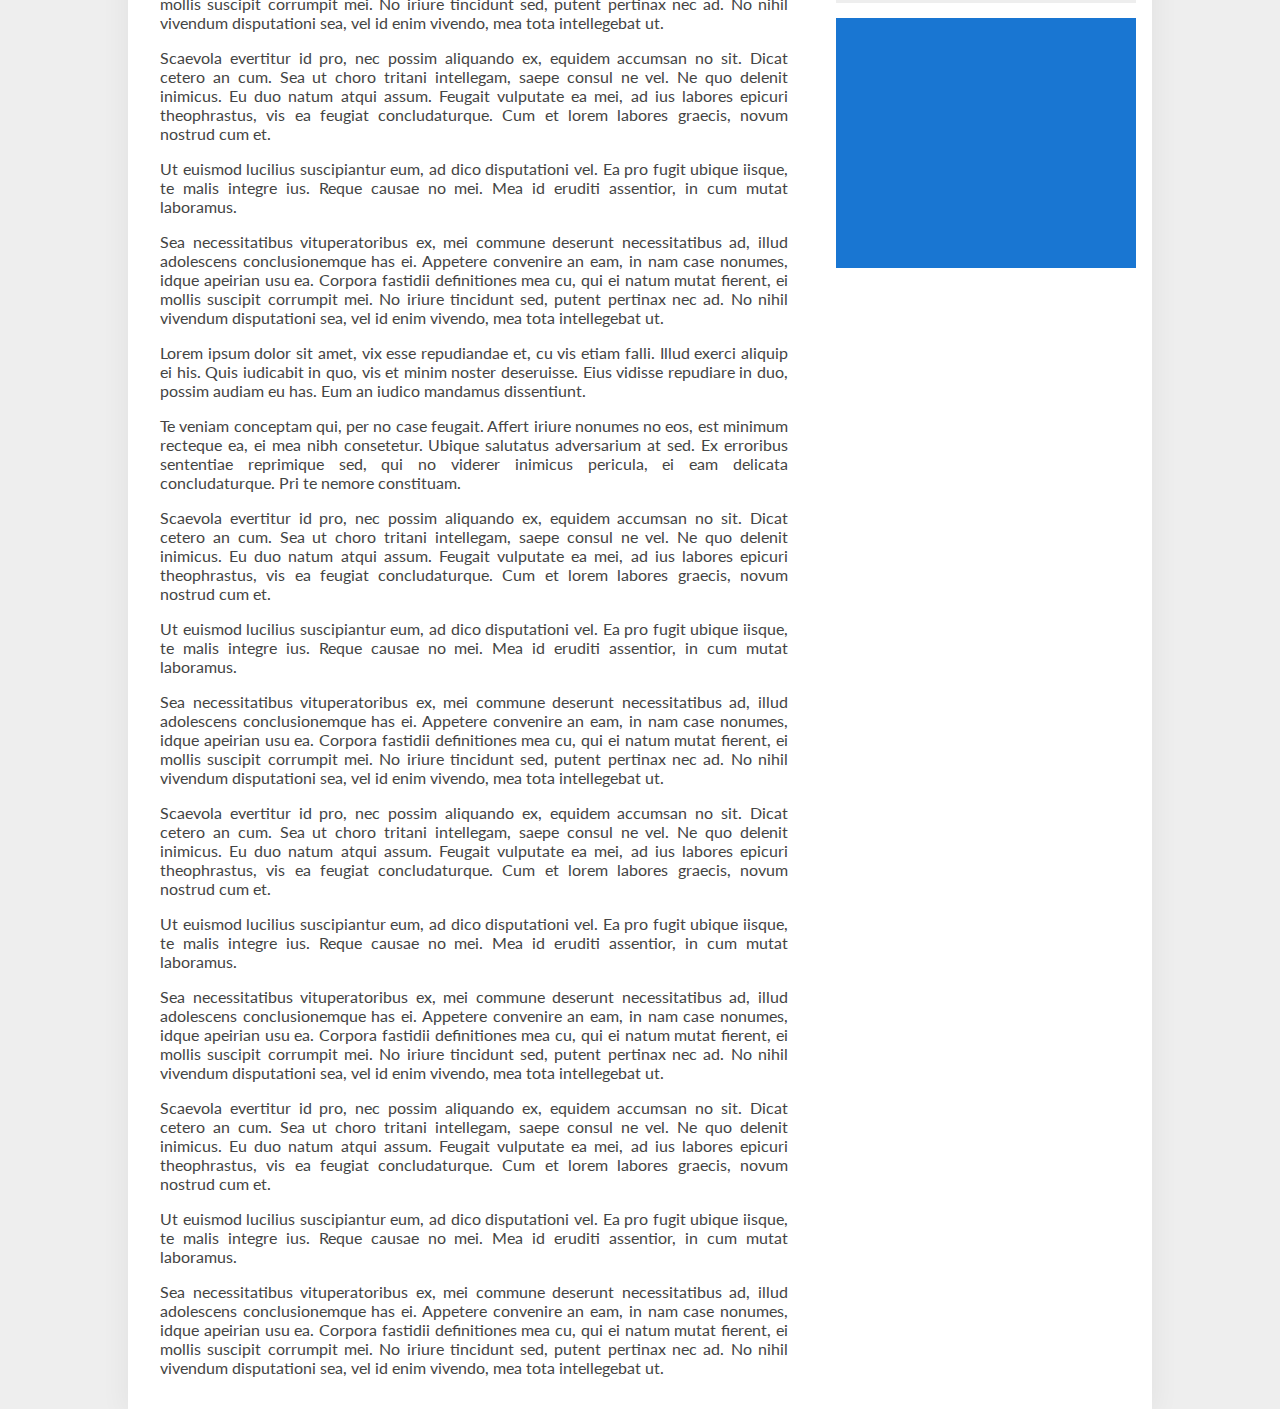
<file: sra.html>
<!DOCTYPE html>
<html lang="en">
	<head>
		<meta charset="UTF-8">
		<title>meet.js - ad:tech w Fandom</title>
		<meta name="viewport" content="width=device-width, initial-scale=1.0, minimum-scale=1.0, maximum-scale=1.0">
		<link rel="stylesheet" href="style.css" type="text/css" />
		<script async='async' src='https://www.googletagservices.com/tag/js/gpt.js'></script>
		<script>
  			var googletag = googletag || {};
  			googletag.cmd = googletag.cmd || [];
		</script>
		<script>
			googletag.cmd.push(function() {
				googletag.defineSlot(
                                        '/5441/wka.life/_project43//article', 
                                        [[728, 90]], 
                                        'gpt-top-leaderboard'
                                ).addService(googletag.pubads());

				googletag.defineSlot(
                                        '/5441/wka.life/_project43//article', 
                                        [[728, 90]], 
                                        'gpt-top-boxad'
                                ).addService(googletag.pubads());

				googletag.pubads().collapseEmptyDivs();
                googletag.pubads().enableSingleRequest();

				googletag.pubads()
					.setTargeting('src', ['gpt'])
					.setTargeting('lang', ['pl'])
					.setTargeting('devbox', ['dev-nandy']);

				googletag.enableServices();
  			});
		</script>
	</head>
	<body>
		<div class="wrapper">
			<header class="header">
				<div id="gpt-top-leaderboard" class="top-leaderboard"></div>
				<script>
					googletag.cmd.push(function() { googletag.display('gpt-top-leaderboard'); });
				</script>
			</header>
			<article class="main">
				<p>Lorem ipsum dolor sit amet, vix esse repudiandae et, cu vis etiam falli. Illud exerci aliquip ei his. Quis iudicabit in quo, vis et minim noster deseruisse. Eius vidisse repudiare in duo, possim audiam eu has. Eum an iudico mandamus dissentiunt.</p>
				<p>Te veniam conceptam qui, per no case feugait. Affert iriure nonumes no eos, est minimum recteque ea, ei mea nibh consetetur. Ubique salutatus adversarium at sed. Ex erroribus sententiae reprimique sed, qui no viderer inimicus pericula, ei eam delicata concludaturque. Pri te nemore constituam.</p>
				<p>Scaevola evertitur id pro, nec possim aliquando ex, equidem accumsan no sit. Dicat cetero an cum. Sea ut choro tritani intellegam, saepe consul ne vel. Ne quo delenit inimicus. Eu duo natum atqui assum. Feugait vulputate ea mei, ad ius labores epicuri theophrastus, vis ea feugiat concludaturque. Cum et lorem labores graecis, novum nostrud cum et.</p>
				<p>Ut euismod lucilius suscipiantur eum, ad dico disputationi vel. Ea pro fugit ubique iisque, te malis integre ius. Reque causae no mei. Mea id eruditi assentior, in cum mutat laboramus.</p>
				<p>Sea necessitatibus vituperatoribus ex, mei commune deserunt necessitatibus ad, illud adolescens conclusionemque has ei. Appetere convenire an eam, in nam case nonumes, idque apeirian usu ea. Corpora fastidii definitiones mea cu, qui ei natum mutat fierent, ei mollis suscipit corrumpit mei. No iriure tincidunt sed, putent pertinax nec ad. No nihil vivendum disputationi sea, vel id enim vivendo, mea tota intellegebat ut.</p>
				<p>Lorem ipsum dolor sit amet, vix esse repudiandae et, cu vis etiam falli. Illud exerci aliquip ei his. Quis iudicabit in quo, vis et minim noster deseruisse. Eius vidisse repudiare in duo, possim audiam eu has. Eum an iudico mandamus dissentiunt.</p>
				<p>Te veniam conceptam qui, per no case feugait. Affert iriure nonumes no eos, est minimum recteque ea, ei mea nibh consetetur. Ubique salutatus adversarium at sed. Ex erroribus sententiae reprimique sed, qui no viderer inimicus pericula, ei eam delicata concludaturque. Pri te nemore constituam.</p>
				<p>Scaevola evertitur id pro, nec possim aliquando ex, equidem accumsan no sit. Dicat cetero an cum. Sea ut choro tritani intellegam, saepe consul ne vel. Ne quo delenit inimicus. Eu duo natum atqui assum. Feugait vulputate ea mei, ad ius labores epicuri theophrastus, vis ea feugiat concludaturque. Cum et lorem labores graecis, novum nostrud cum et.</p>
				<p>Ut euismod lucilius suscipiantur eum, ad dico disputationi vel. Ea pro fugit ubique iisque, te malis integre ius. Reque causae no mei. Mea id eruditi assentior, in cum mutat laboramus.</p>
				<p>Sea necessitatibus vituperatoribus ex, mei commune deserunt necessitatibus ad, illud adolescens conclusionemque has ei. Appetere convenire an eam, in nam case nonumes, idque apeirian usu ea. Corpora fastidii definitiones mea cu, qui ei natum mutat fierent, ei mollis suscipit corrumpit mei. No iriure tincidunt sed, putent pertinax nec ad. No nihil vivendum disputationi sea, vel id enim vivendo, mea tota intellegebat ut.</p>
				<p>Scaevola evertitur id pro, nec possim aliquando ex, equidem accumsan no sit. Dicat cetero an cum. Sea ut choro tritani intellegam, saepe consul ne vel. Ne quo delenit inimicus. Eu duo natum atqui assum. Feugait vulputate ea mei, ad ius labores epicuri theophrastus, vis ea feugiat concludaturque. Cum et lorem labores graecis, novum nostrud cum et.</p>
				<p>Ut euismod lucilius suscipiantur eum, ad dico disputationi vel. Ea pro fugit ubique iisque, te malis integre ius. Reque causae no mei. Mea id eruditi assentior, in cum mutat laboramus.</p>
				<p>Sea necessitatibus vituperatoribus ex, mei commune deserunt necessitatibus ad, illud adolescens conclusionemque has ei. Appetere convenire an eam, in nam case nonumes, idque apeirian usu ea. Corpora fastidii definitiones mea cu, qui ei natum mutat fierent, ei mollis suscipit corrumpit mei. No iriure tincidunt sed, putent pertinax nec ad. No nihil vivendum disputationi sea, vel id enim vivendo, mea tota intellegebat ut.</p>
				<p>Scaevola evertitur id pro, nec possim aliquando ex, equidem accumsan no sit. Dicat cetero an cum. Sea ut choro tritani intellegam, saepe consul ne vel. Ne quo delenit inimicus. Eu duo natum atqui assum. Feugait vulputate ea mei, ad ius labores epicuri theophrastus, vis ea feugiat concludaturque. Cum et lorem labores graecis, novum nostrud cum et.</p>
				<p>Ut euismod lucilius suscipiantur eum, ad dico disputationi vel. Ea pro fugit ubique iisque, te malis integre ius. Reque causae no mei. Mea id eruditi assentior, in cum mutat laboramus.</p>
				<p>Sea necessitatibus vituperatoribus ex, mei commune deserunt necessitatibus ad, illud adolescens conclusionemque has ei. Appetere convenire an eam, in nam case nonumes, idque apeirian usu ea. Corpora fastidii definitiones mea cu, qui ei natum mutat fierent, ei mollis suscipit corrumpit mei. No iriure tincidunt sed, putent pertinax nec ad. No nihil vivendum disputationi sea, vel id enim vivendo, mea tota intellegebat ut.</p>
				<p>Scaevola evertitur id pro, nec possim aliquando ex, equidem accumsan no sit. Dicat cetero an cum. Sea ut choro tritani intellegam, saepe consul ne vel. Ne quo delenit inimicus. Eu duo natum atqui assum. Feugait vulputate ea mei, ad ius labores epicuri theophrastus, vis ea feugiat concludaturque. Cum et lorem labores graecis, novum nostrud cum et.</p>
				<p>Ut euismod lucilius suscipiantur eum, ad dico disputationi vel. Ea pro fugit ubique iisque, te malis integre ius. Reque causae no mei. Mea id eruditi assentior, in cum mutat laboramus.</p>
				<p>Sea necessitatibus vituperatoribus ex, mei commune deserunt necessitatibus ad, illud adolescens conclusionemque has ei. Appetere convenire an eam, in nam case nonumes, idque apeirian usu ea. Corpora fastidii definitiones mea cu, qui ei natum mutat fierent, ei mollis suscipit corrumpit mei. No iriure tincidunt sed, putent pertinax nec ad. No nihil vivendum disputationi sea, vel id enim vivendo, mea tota intellegebat ut.</p>
				<p>Lorem ipsum dolor sit amet, vix esse repudiandae et, cu vis etiam falli. Illud exerci aliquip ei his. Quis iudicabit in quo, vis et minim noster deseruisse. Eius vidisse repudiare in duo, possim audiam eu has. Eum an iudico mandamus dissentiunt.</p>
				<p>Te veniam conceptam qui, per no case feugait. Affert iriure nonumes no eos, est minimum recteque ea, ei mea nibh consetetur. Ubique salutatus adversarium at sed. Ex erroribus sententiae reprimique sed, qui no viderer inimicus pericula, ei eam delicata concludaturque. Pri te nemore constituam.</p>
				<p>Scaevola evertitur id pro, nec possim aliquando ex, equidem accumsan no sit. Dicat cetero an cum. Sea ut choro tritani intellegam, saepe consul ne vel. Ne quo delenit inimicus. Eu duo natum atqui assum. Feugait vulputate ea mei, ad ius labores epicuri theophrastus, vis ea feugiat concludaturque. Cum et lorem labores graecis, novum nostrud cum et.</p>
				<p>Ut euismod lucilius suscipiantur eum, ad dico disputationi vel. Ea pro fugit ubique iisque, te malis integre ius. Reque causae no mei. Mea id eruditi assentior, in cum mutat laboramus.</p>
				<p>Sea necessitatibus vituperatoribus ex, mei commune deserunt necessitatibus ad, illud adolescens conclusionemque has ei. Appetere convenire an eam, in nam case nonumes, idque apeirian usu ea. Corpora fastidii definitiones mea cu, qui ei natum mutat fierent, ei mollis suscipit corrumpit mei. No iriure tincidunt sed, putent pertinax nec ad. No nihil vivendum disputationi sea, vel id enim vivendo, mea tota intellegebat ut.</p>
				<p>Scaevola evertitur id pro, nec possim aliquando ex, equidem accumsan no sit. Dicat cetero an cum. Sea ut choro tritani intellegam, saepe consul ne vel. Ne quo delenit inimicus. Eu duo natum atqui assum. Feugait vulputate ea mei, ad ius labores epicuri theophrastus, vis ea feugiat concludaturque. Cum et lorem labores graecis, novum nostrud cum et.</p>
				<p>Ut euismod lucilius suscipiantur eum, ad dico disputationi vel. Ea pro fugit ubique iisque, te malis integre ius. Reque causae no mei. Mea id eruditi assentior, in cum mutat laboramus.</p>
				<p>Sea necessitatibus vituperatoribus ex, mei commune deserunt necessitatibus ad, illud adolescens conclusionemque has ei. Appetere convenire an eam, in nam case nonumes, idque apeirian usu ea. Corpora fastidii definitiones mea cu, qui ei natum mutat fierent, ei mollis suscipit corrumpit mei. No iriure tincidunt sed, putent pertinax nec ad. No nihil vivendum disputationi sea, vel id enim vivendo, mea tota intellegebat ut.</p>
				<p>Scaevola evertitur id pro, nec possim aliquando ex, equidem accumsan no sit. Dicat cetero an cum. Sea ut choro tritani intellegam, saepe consul ne vel. Ne quo delenit inimicus. Eu duo natum atqui assum. Feugait vulputate ea mei, ad ius labores epicuri theophrastus, vis ea feugiat concludaturque. Cum et lorem labores graecis, novum nostrud cum et.</p>
				<p>Ut euismod lucilius suscipiantur eum, ad dico disputationi vel. Ea pro fugit ubique iisque, te malis integre ius. Reque causae no mei. Mea id eruditi assentior, in cum mutat laboramus.</p>
				<p>Sea necessitatibus vituperatoribus ex, mei commune deserunt necessitatibus ad, illud adolescens conclusionemque has ei. Appetere convenire an eam, in nam case nonumes, idque apeirian usu ea. Corpora fastidii definitiones mea cu, qui ei natum mutat fierent, ei mollis suscipit corrumpit mei. No iriure tincidunt sed, putent pertinax nec ad. No nihil vivendum disputationi sea, vel id enim vivendo, mea tota intellegebat ut.</p>
			</article>
			<aside class="aside">
				<div id="gpt-top-boxad" class="top-boxad"></div>
				<script>
                                        googletag.cmd.push(function() { googletag.display('gpt-top-boxad'); });
                                </script>
				<div class="rail-module">rail module</div>
				<div id="gpt-incontent-boxad" class="incontent-boxad floating pinned-top"></div>
			</aside>
		</div>
	</body>
</html>
</file>
<file: style.css>
@import url(https://fonts.googleapis.com/css?family=Lato:400,300,700);

html, body {
	background: #eee;
	color: #444;
	font-family: Lato, sans-serif;
	margin: 0;
}

.hide {
	display: none;
}

.wrapper {
	background: #fff;
	box-shadow: 0 2px 26px 3px rgba(0,0,0,0.05);
	display: flex;
	height: 100%;
	flex-flow: row wrap;
	margin: 0 auto;
	max-width: 1024px;
	padding-bottom: 1em;
	text-align: center;
}

.wrapper > * {
	padding: 1em;
	flex: 1 100%;
}

.main {
	text-align: justify;
	padding: 0 2em;
}

.aside {
	text-align: center;
}

.header {
	height: auto;
}

.top-leaderboard, .top-boxad, .incontent-boxad {
	background: #1976D2;
	color: #eee;
	font-size: 1.3em;
	height: 250px;
	line-height: 250px;
	margin: 0 auto;
	width: 300px;
}

.incontent-boxad {
	margin-top: 15px;
	position: fixed;
	top: 0;
}

.incontent-boxad.pinned-top {
	position: relative;
}

.rail-module {
	background-color: #eee;
	height: 1200px;
	line-height: 1200px;
}

.top-boxad {
	background: #f44336;
	margin: 0 0 15px 0;
}

@media all and (min-width: 600px) {
	.aside {
		flex: 1 auto;
	}
}

@media all and (min-width: 800px) {
	.main {
		flex: 2 0;
	}
	.main {
		order: 1;
	}
	.aside {
		order: 2;
		max-width: 300px;
	}
	.top-leaderboard {
		height: 90px;
		line-height: 90px;
		width: 728px;
	}
}
</file>
